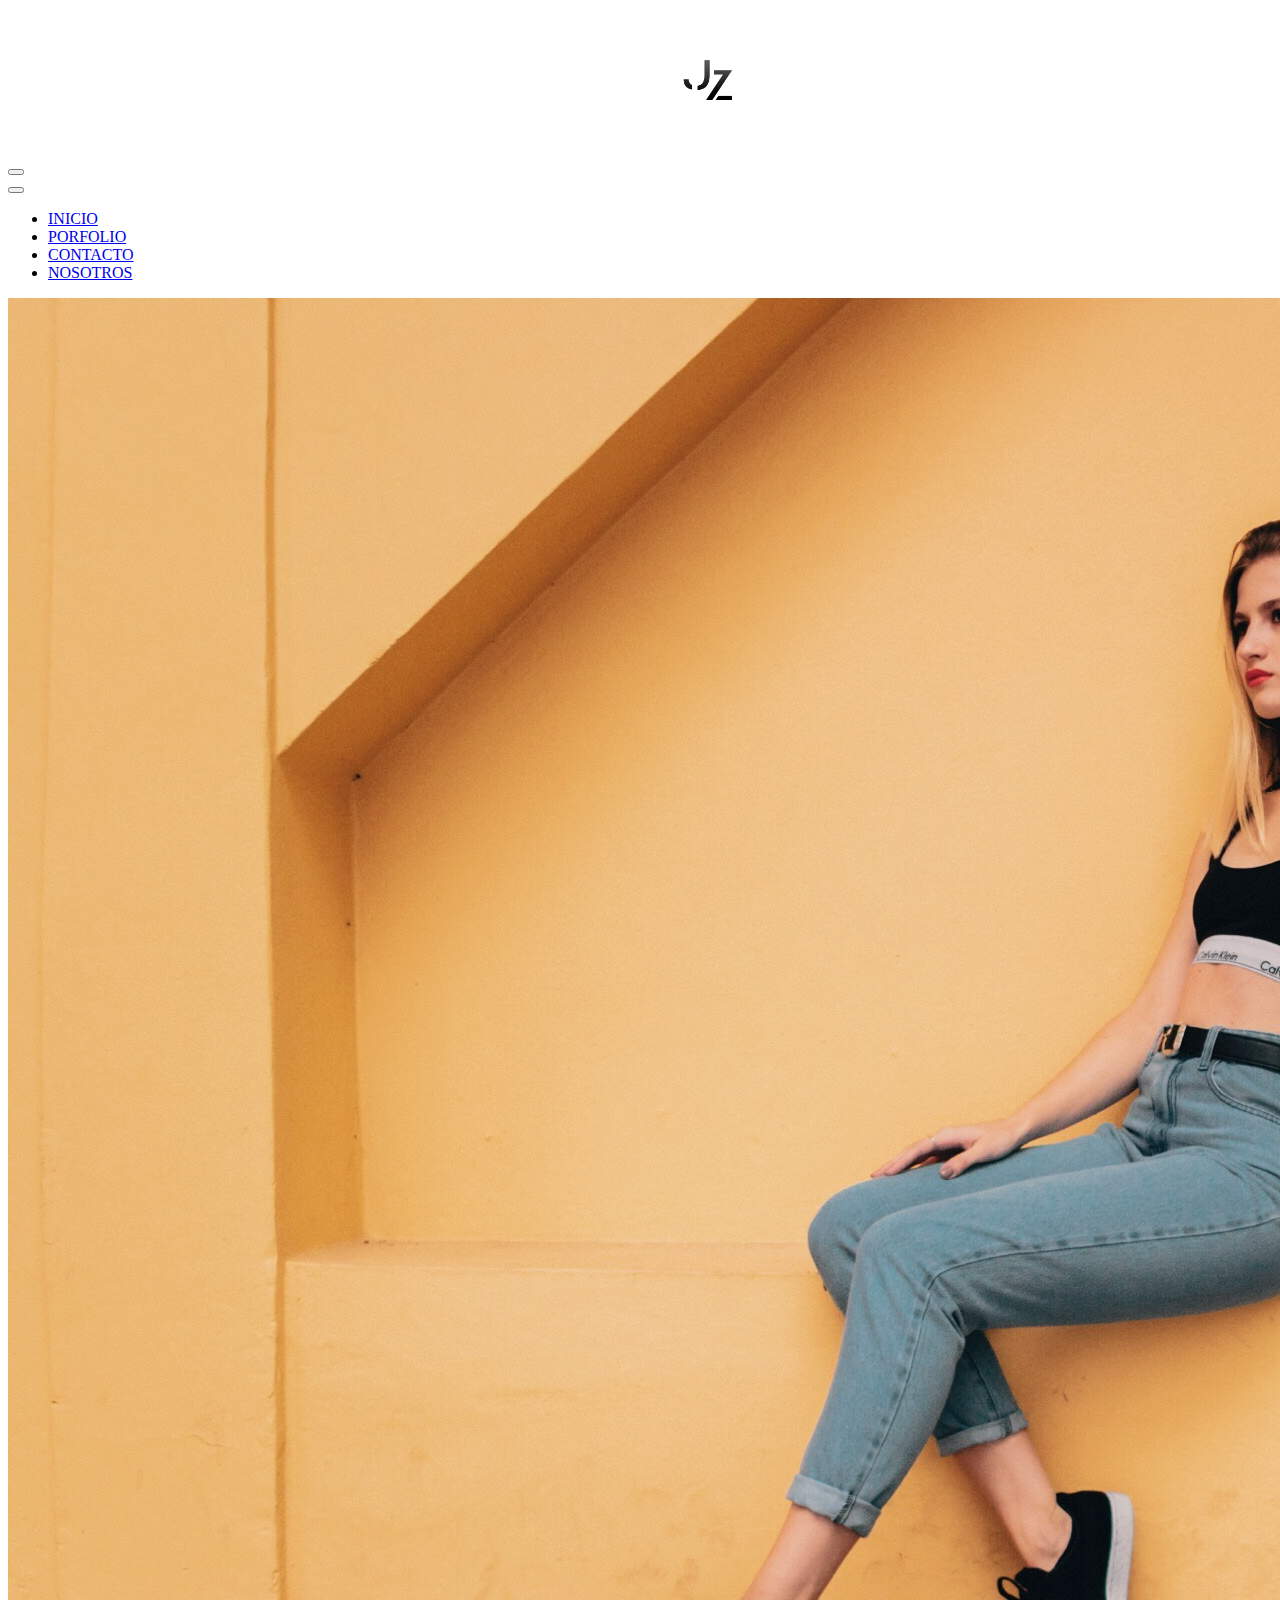
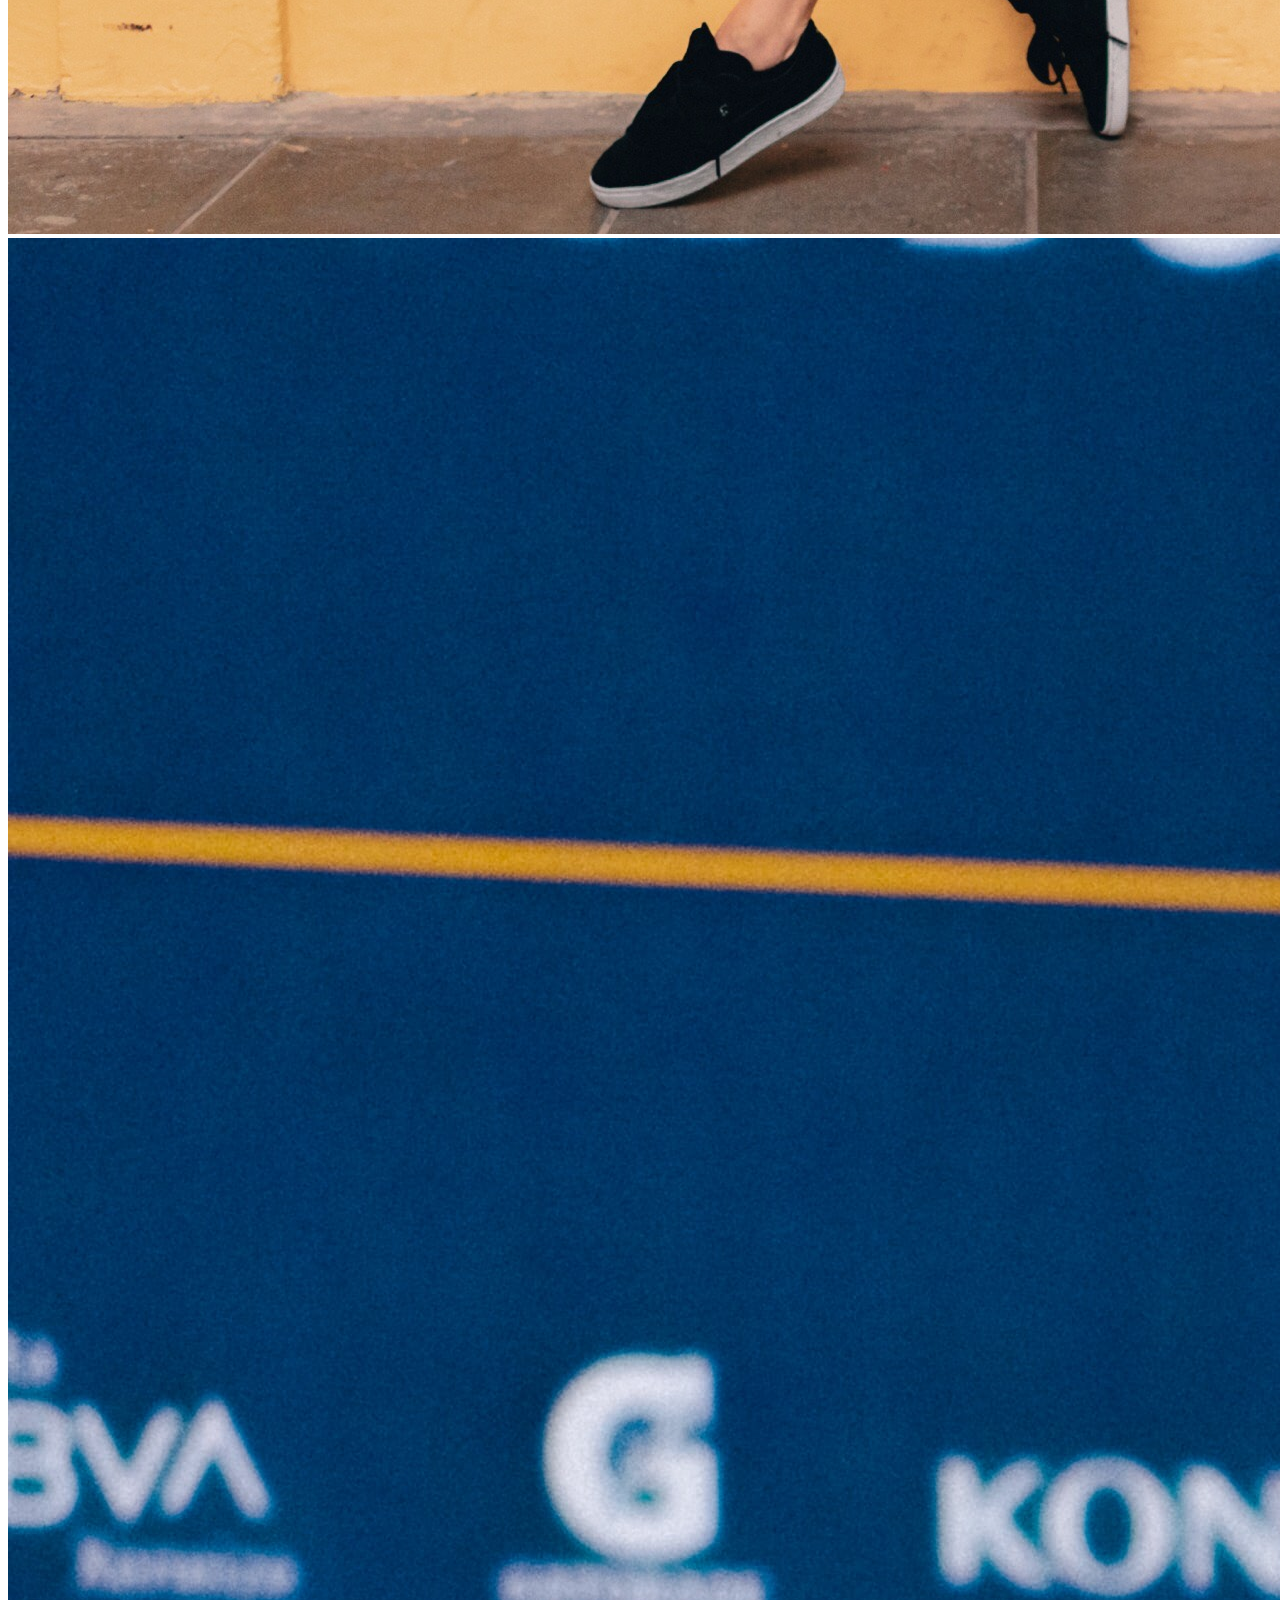
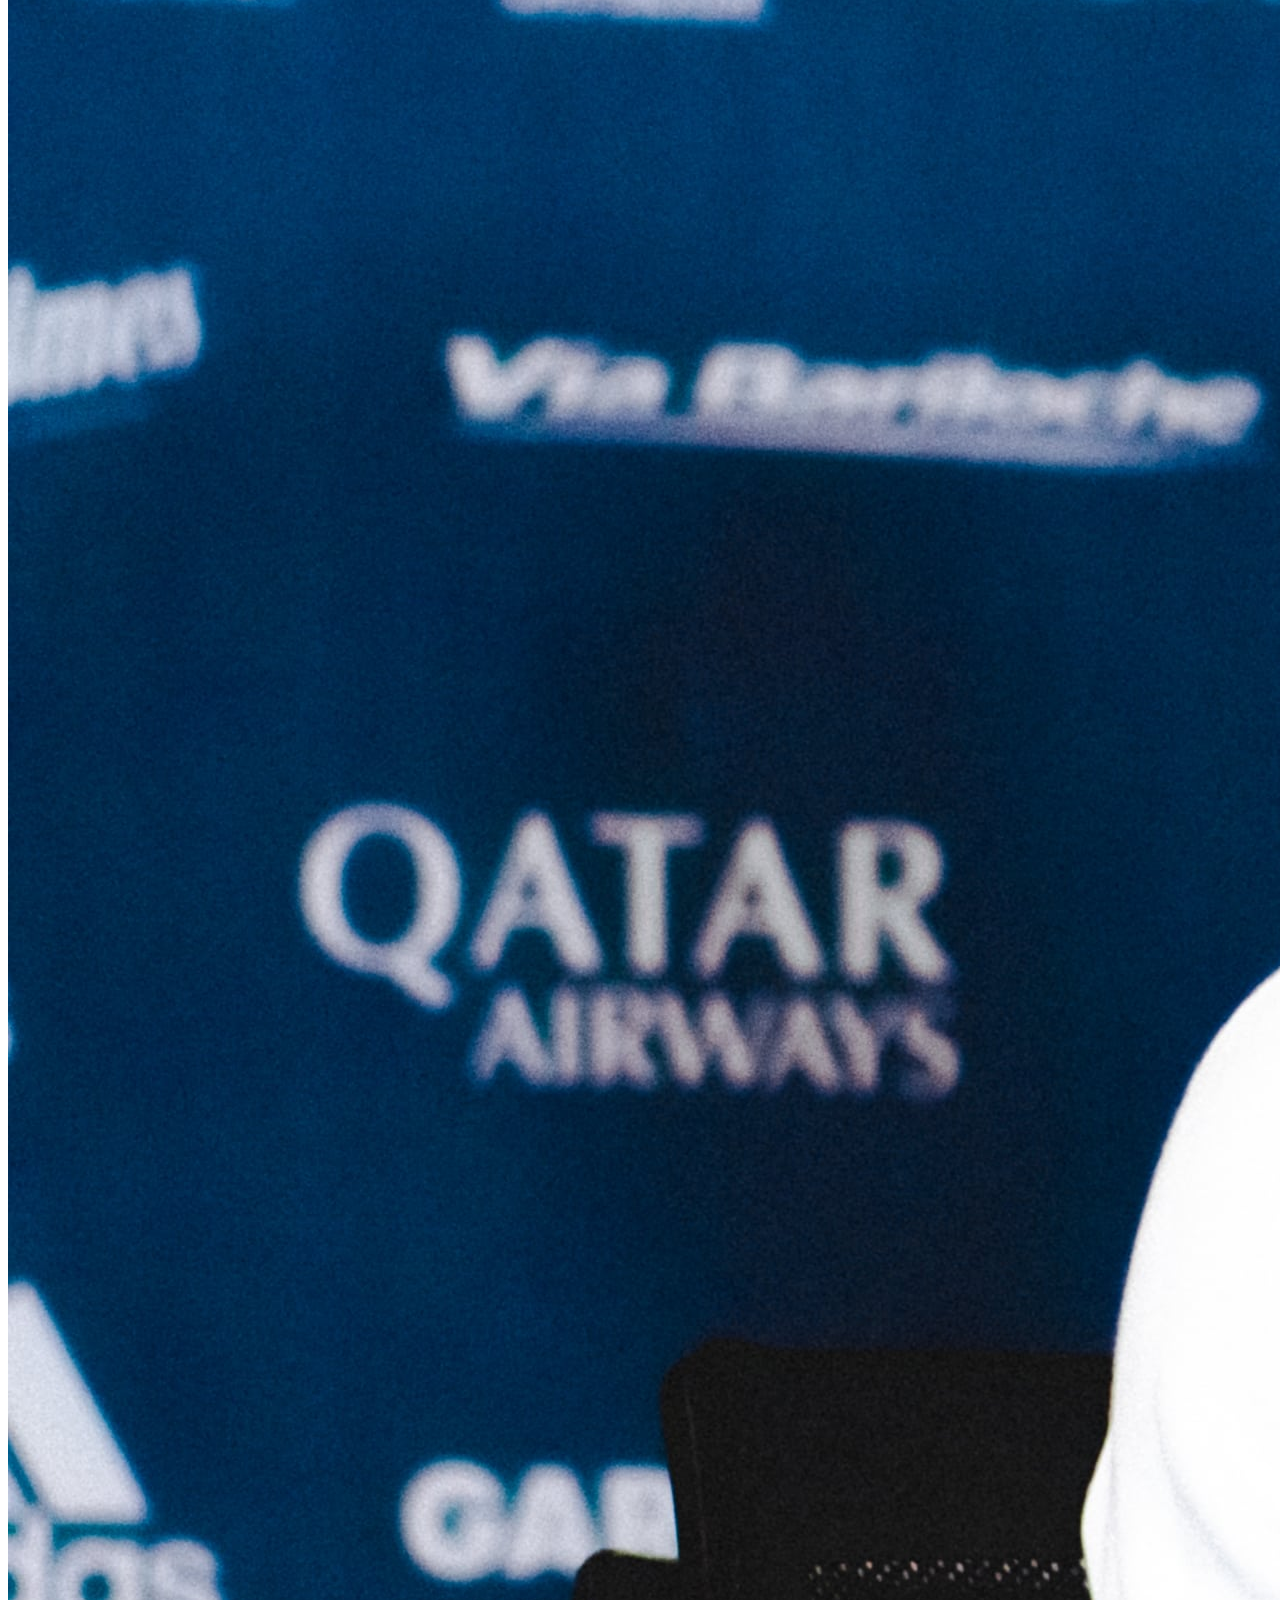
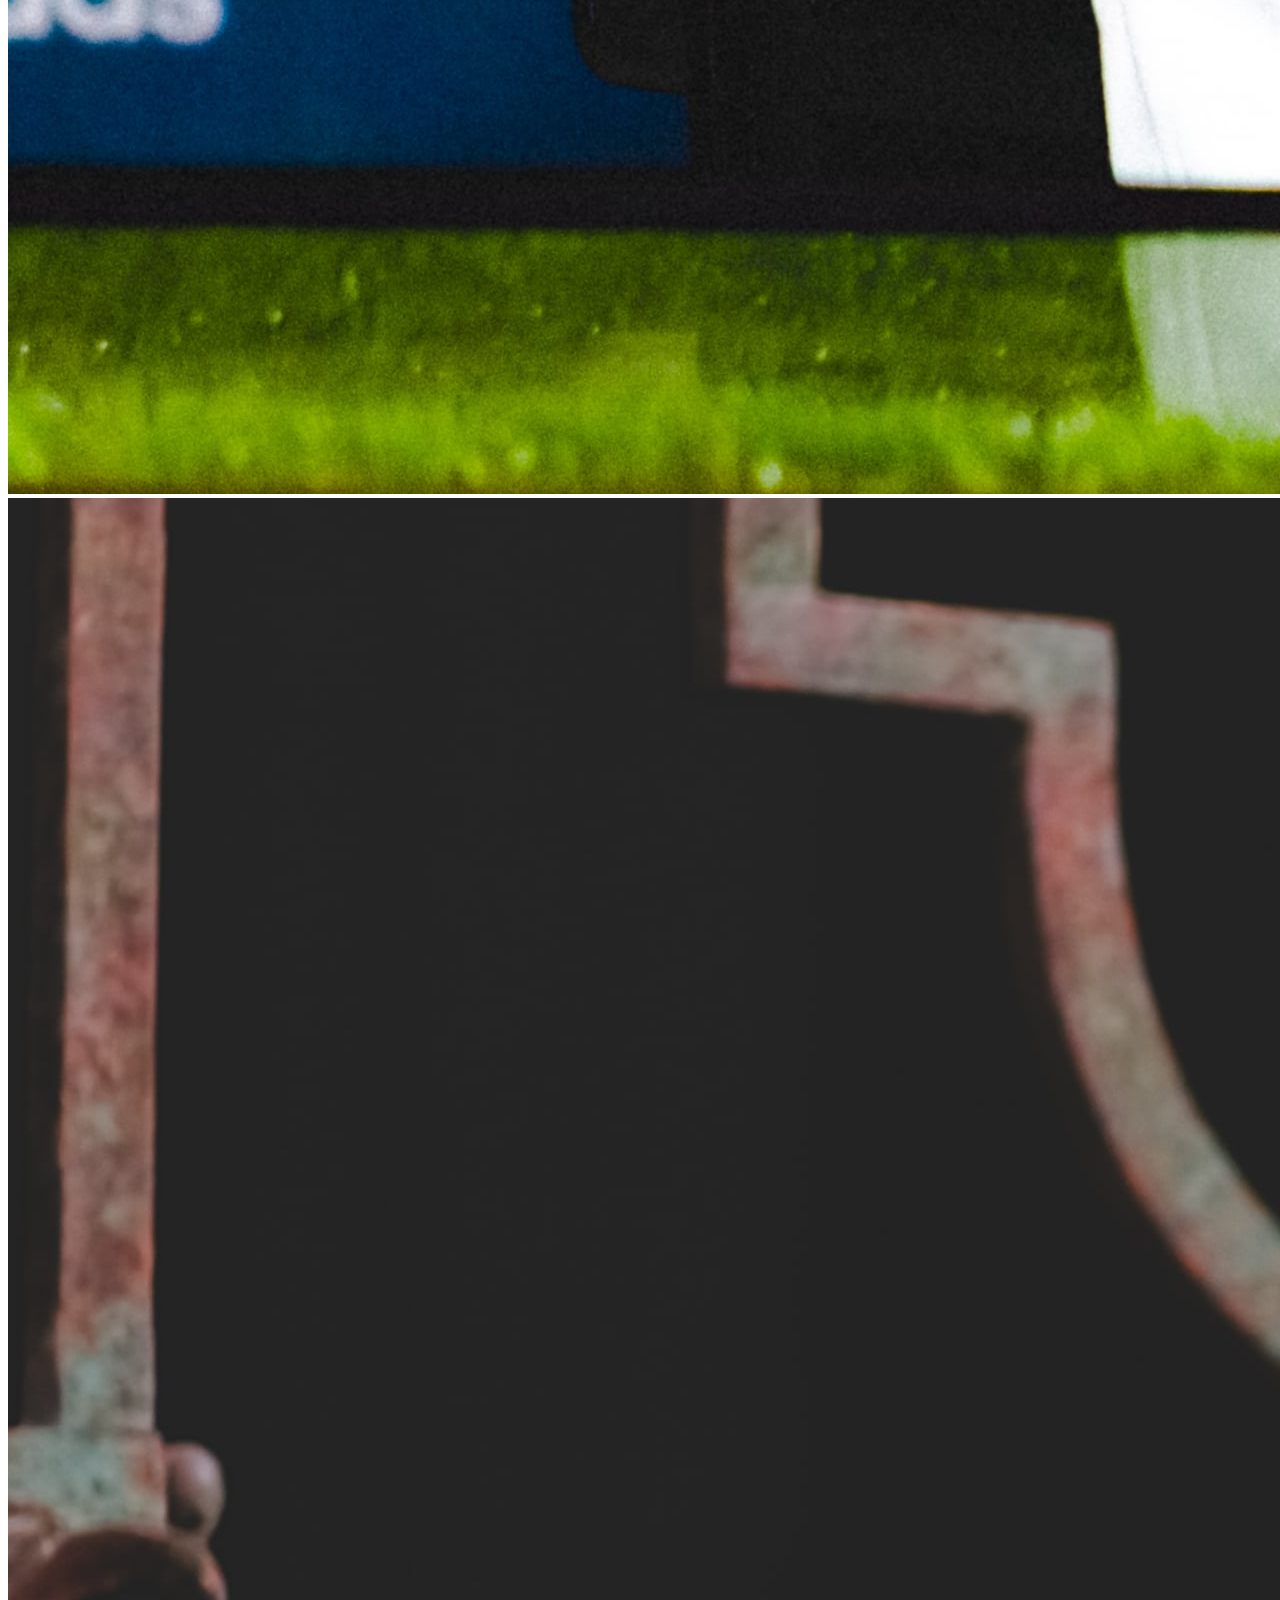
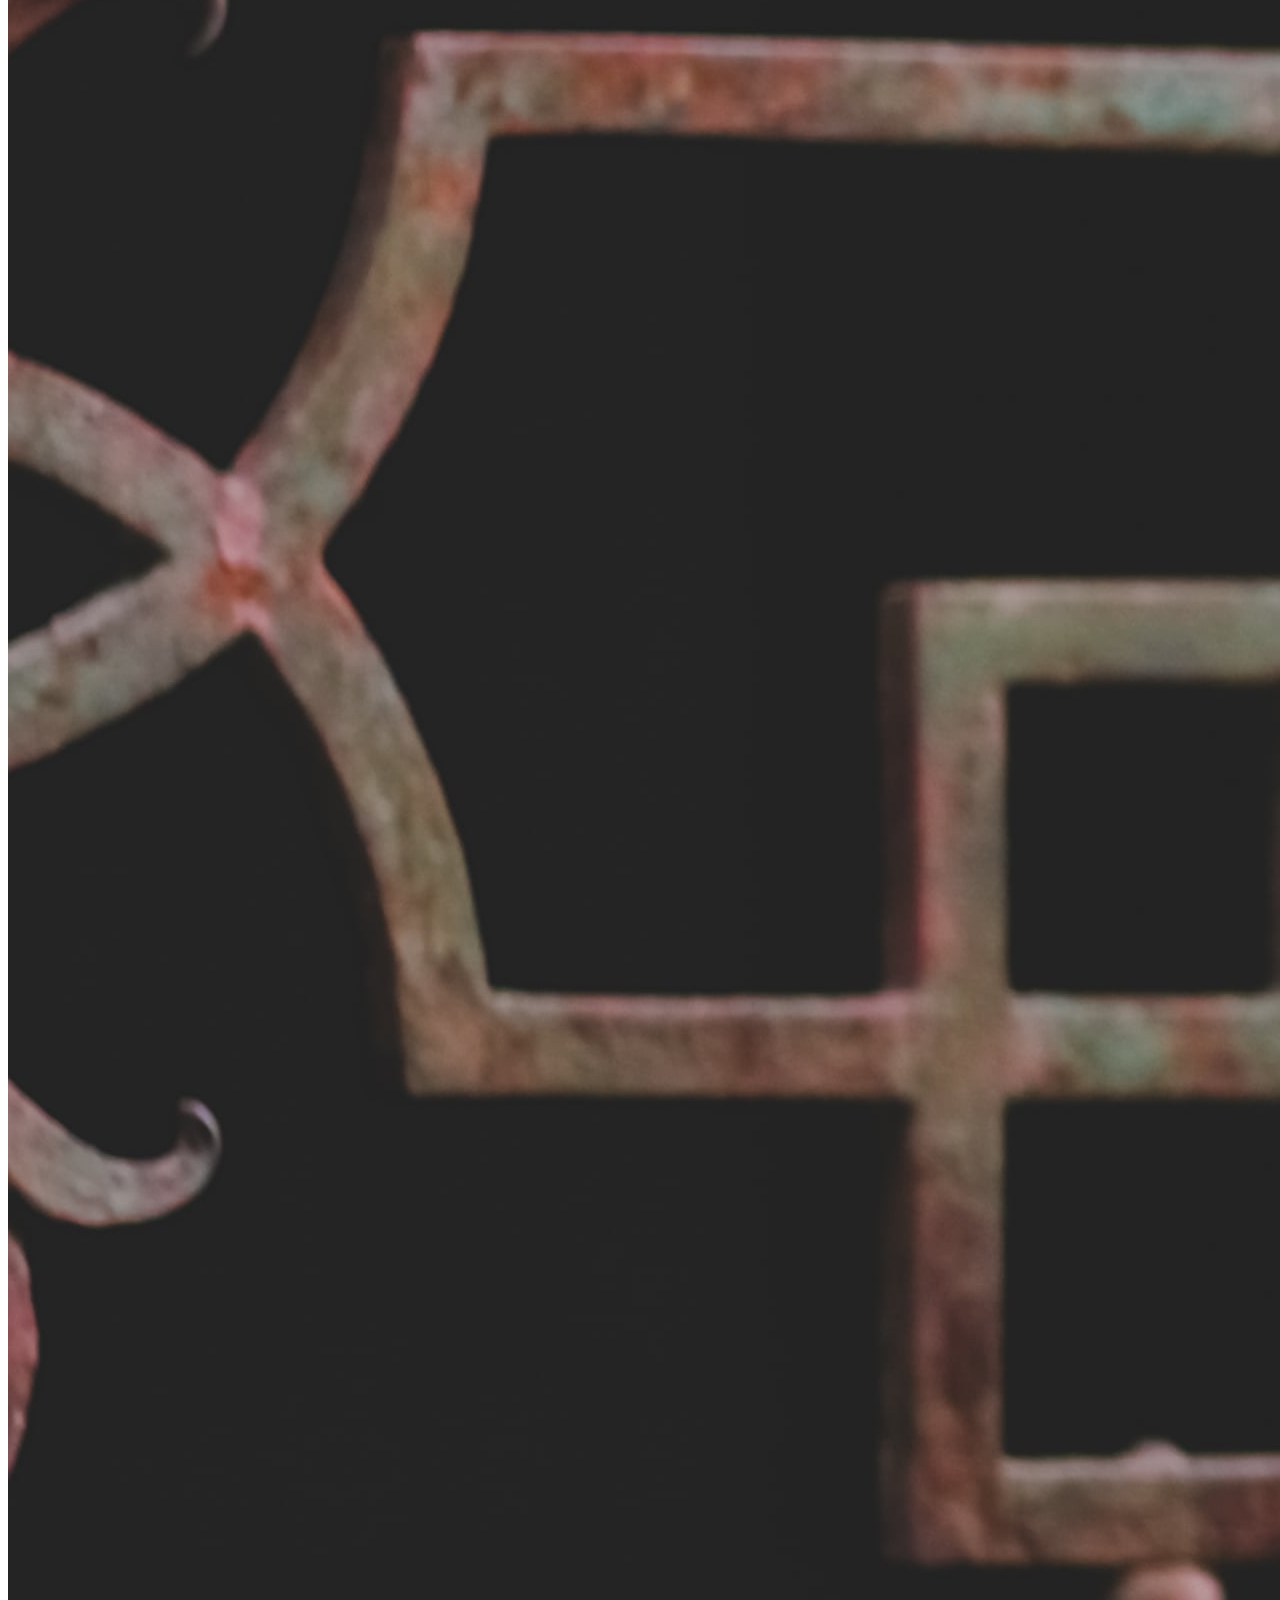
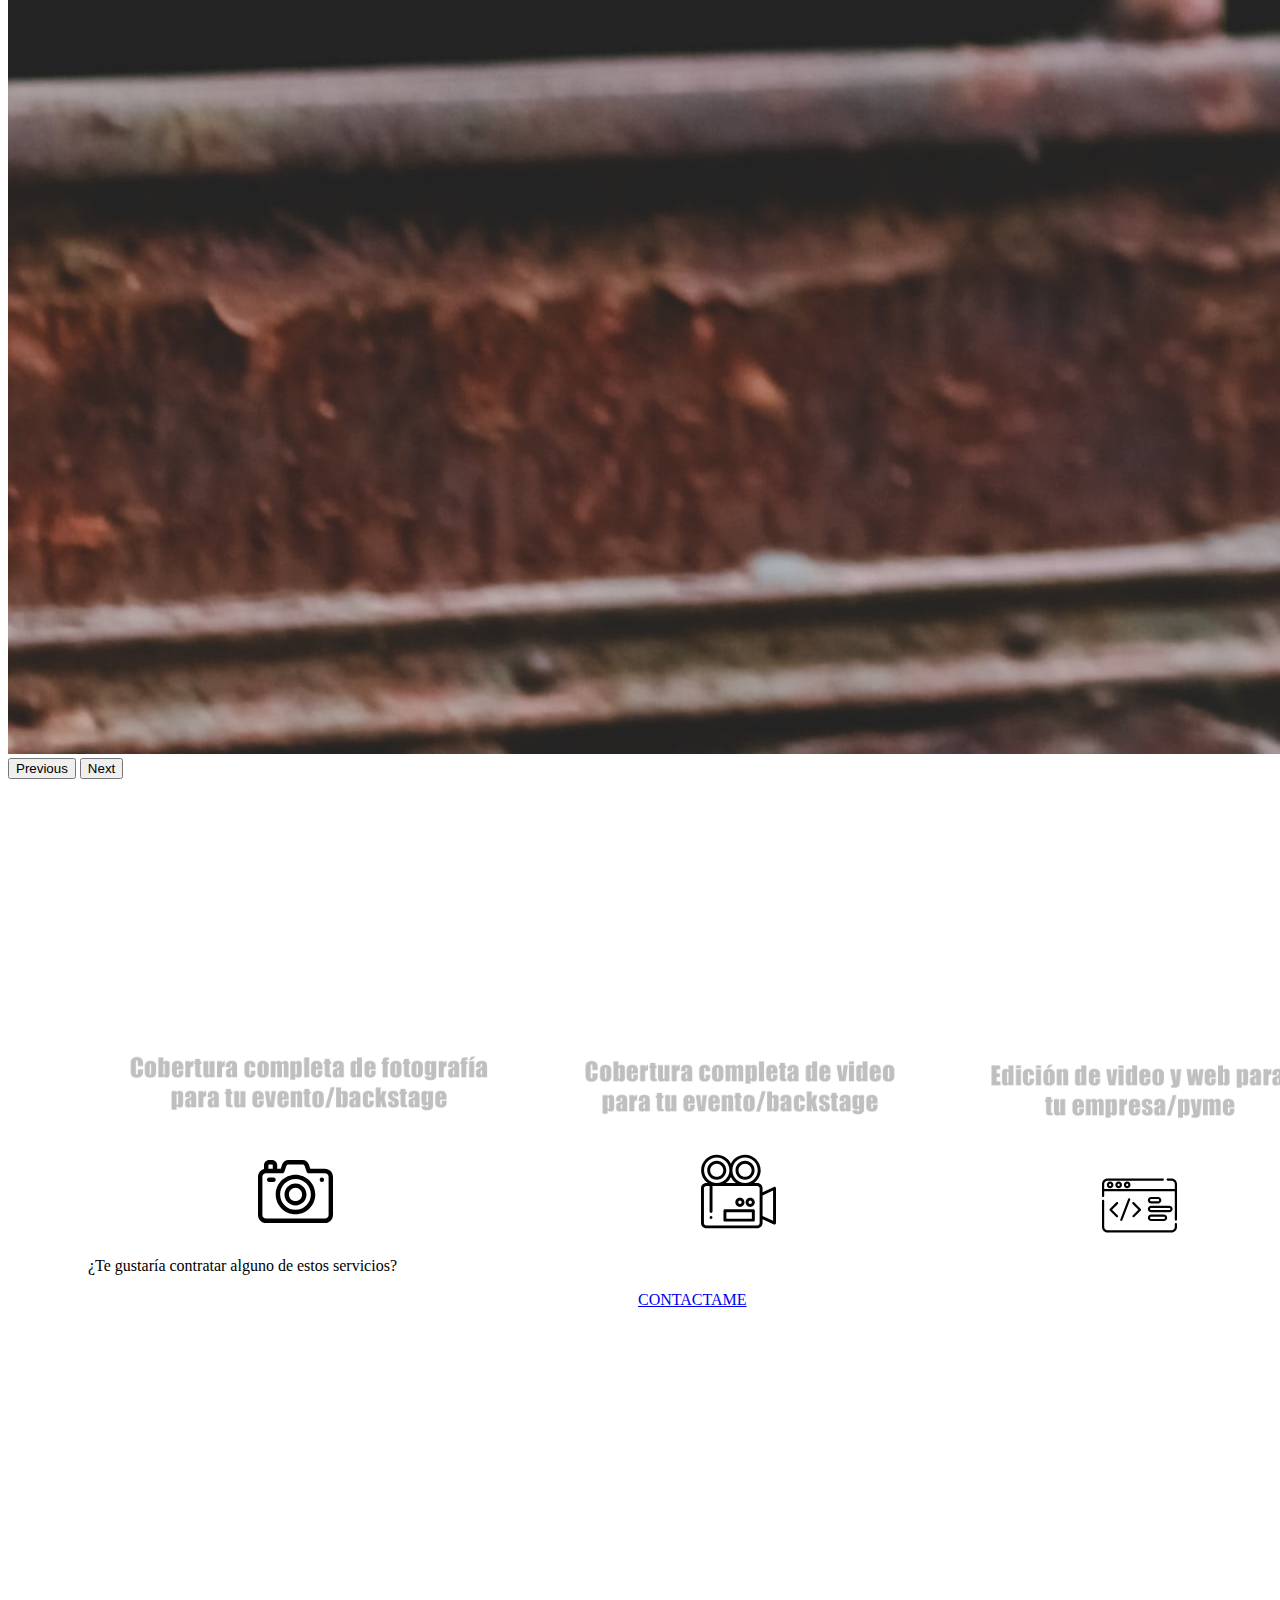
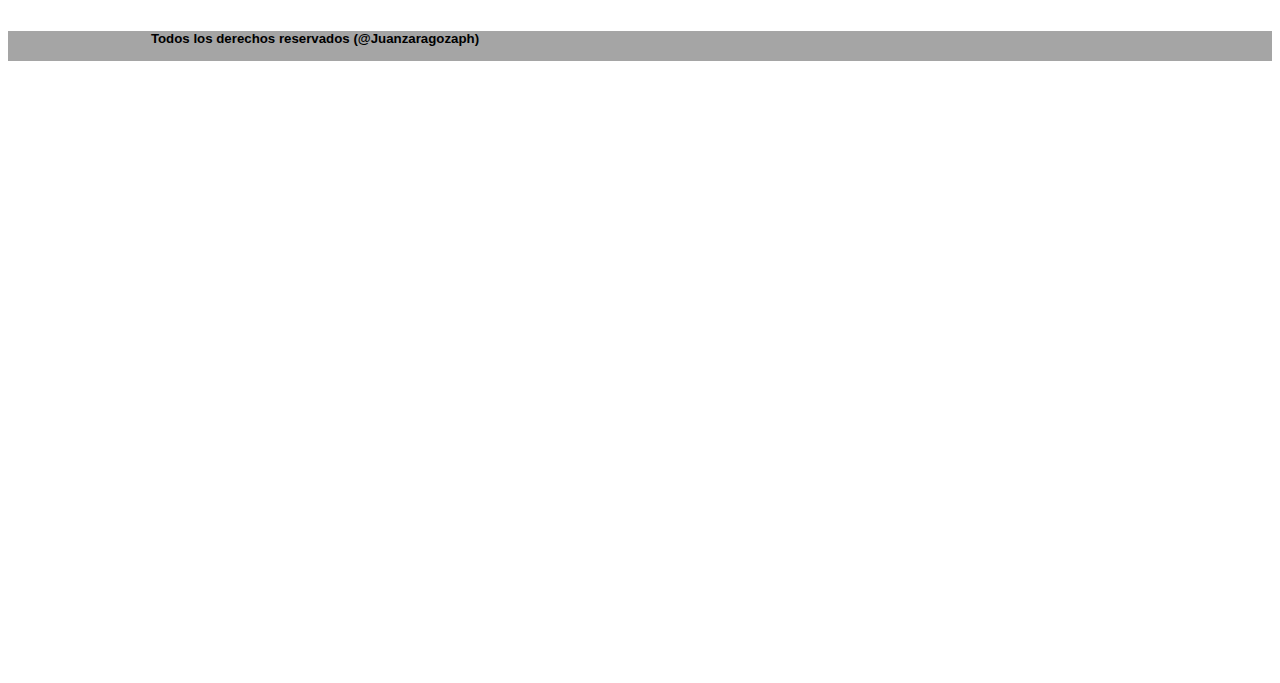
<file: index.html>
<!DOCTYPE html>
<html lang="en">
<head>
    <meta charset="UTF-8">
    <meta http-equiv="X-UA-Compatible" content="IE=edge">
    <meta name="viewport" content="width=device-width, initial-scale=1.0">
    <title>JUAN ZARAGOZA PH</title>
    <link rel="stylesheet" href="css/estilo.css"> 
    <link href="https://cdn.jsdelivr.net/npm/bootstrap@5.1.0/dist/css/bootstrap.min.css" rel="stylesheet" integrity="sha384-KyZXEAg3QhqLMpG8r+8fhAXLRk2vvoC2f3B09zVXn8CA5QIVfZOJ3BCsw2P0p/We" crossorigin="anonymous">  
    <script src="https://cdn.jsdelivr.net/npm/bootstrap@5.1.0/dist/js/bootstrap.bundle.min.js" integrity="sha384-U1DAWAznBHeqEIlVSCgzq+c9gqGAJn5c/t99JyeKa9xxaYpSvHU5awsuZVVFIhvj" crossorigin="anonymous"></script>
    <link rel="stylesheet" href="https://cdnjs.cloudflare.com/ajax/libs/animate.css/4.1.1/animate.min.css"/>
    <script src="https://code.jquery.com/jquery-3.5.1.slim.min.js" integrity="sha384-DfXdz2htPH0lsSSs5nCTpuj/zy4C+OGpamoFVy38MVBnE+IbbVYUew+OrCXaRkfj" crossorigin="anonymous"></script>
    <meta name="description" content="Este es el sitio web de mi Porfolio fotográfico donde podras ver todos mis trabajos y contratar el servicio acorde a tus necesidades">
   <meta name="keywords"  content="FOTOS , VIDEOS, DISEÑO"> 
</head>
    <body>
      <div class="contenedor">
        <header class="header">
            <nav class="navbar navbar-light fixed-top scrolling-navbar">
                <div class="container-fluid">
                  <a class="navbar-brand" href="index.html"> <img src="assets/img/milogo.png" width="150" height="150" class="logoNav" ></a>
                    <button class="navbar-toggler" type="button" data-bs-toggle="offcanvas" data-bs-target="#offcanvasNavbar" aria-controls="offcanvasNavbar">
                      <span class="navbar-toggler-icon"></span>
                    </button>
                        <div class="offcanvas offcanvas-end" tabindex="-1" id="offcanvasNavbar" aria-labelledby="offcanvasNavbarLabel">
                          <div class="offcanvas-header">
                           <button type="button" class="btn-close text-reset" data-bs-dismiss="offcanvas" aria-label="Close"></button>
                          </div>
                            <div class="offcanvas-body">
                              <ul class="navbar-nav justify-content-end flex-grow-1 pe-3">
                                 <li class="nav-item">
                                  <a class="nav-link active" aria-current="page" href="index.html">INICIO</a>
                                  </li>
                                    <li class="nav-item">
                                      <a class="nav-link" href="views/portfolio.html">PORFOLIO</a>
                                    </li>
                                        <li class="nav-item">
                                          <a class="nav-link" href="views/contacto.html">CONTACTO</a>
                                        </li>
                                            <li class="nav-item">
                                              <a class="nav-link" href="views/nosotros.html">NOSOTROS</a>
                                            </li>
                                    
                                        
                      
                        </div>
                            </div>
                                </div>
              </nav>
        </header>
            <div class="carruselImg">
              <div id="carouselExampleControls" class="carousel slide" data-bs-ride="carousel">
                <div class="carousel-inner">
                  <div class="carousel-item active">
                    <img src="assets/img/portfolio2.JPG" class="d-block w-100" alt="...">
                  </div>
                      <div class="carousel-item">
                        <img src="assets/img/portfolio1.jpg" class="d-block w-100" alt="...">
                      </div>
                          <div class="carousel-item">
                            <img src="assets/img/portfolio3.jpg" class="d-block w-100" alt="...">
                          </div>
                </div>
                            <button class="carousel-control-prev" type="button" data-bs-target="#carouselExampleControls" data-bs-slide="prev">
                              <span class="carousel-control-prev-icon" aria-hidden="true"></span>
                                <span class="visually-hidden">Previous</span>
                            </button>
                                   <button class="carousel-control-next" type="button" data-bs-target="#carouselExampleControls" data-bs-slide="next">
                                      <span class="carousel-control-next-icon" aria-hidden="true"></span>
                                         <span class="visually-hidden">Next</span>
                                    </button>
              </div>
            </div>
          <!--- Iconos incio--->
          
            <div >
              <img src="assets/img/camara.svg" class="camaraImg" width="75">
              <img src="assets/img/Texto camara.png" class="camaraTxt" width="800">
              <img src="assets/img/video.svg" class="videoImg" width="75">
              <img src="assets/img/texto video.png" class="videoTxt" width="800">
              <img src="assets/img/web.svg" class="webImg" width="75">
              <img src="assets/img/Texto web.png" class="webTxt" width="800">
            </div>
          </div>
          <div class="formularioIni" >
            <figure class="text-center">
              <blockquote class="blockquote">
                <p>¿Te gustaría contratar alguno de estos servicios?</p>
              </blockquote>
            </figure>
          </div>
          <div class="botonCont" >
            <a class="btn btn-dark" href="views/contacto.html" role="button">CONTACTAME</a>
            
          </div>


    <footer>
      <h5  class="footerIni"> 
                                      Todos los derechos reservados (@Juanzaragozaph)⠀⠀⠀⠀⠀⠀⠀⠀⠀⠀⠀⠀⠀⠀⠀⠀⠀⠀⠀⠀⠀⠀⠀⠀⠀⠀⠀⠀⠀⠀⠀⠀⠀⠀⠀⠀⠀⠀⠀⠀⠀⠀⠀⠀⠀⠀⠀⠀⠀⠀⠀⠀⠀⠀⠀⠀⠀⠀⠀⠀⠀⠀⠀⠀⠀
        ⠀⠀⠀⠀⠀⠀⠀⠀⠀⠀⠀⠀⠀⠀⠀⠀⠀⠀⠀⠀⠀⠀⠀⠀⠀⠀⠀⠀⠀⠀⠀⠀⠀⠀⠀⠀⠀⠀⠀⠀⠀⠀⠀⠀⠀⠀⠀⠀⠀⠀⠀⠀⠀⠀⠀⠀⠀⠀⠀⠀⠀⠀⠀⠀⠀⠀⠀⠀⠀⠀⠀⠀⠀⠀

                  






      </h5>
    </footer>
         
    
    </body>
</html>
</file>
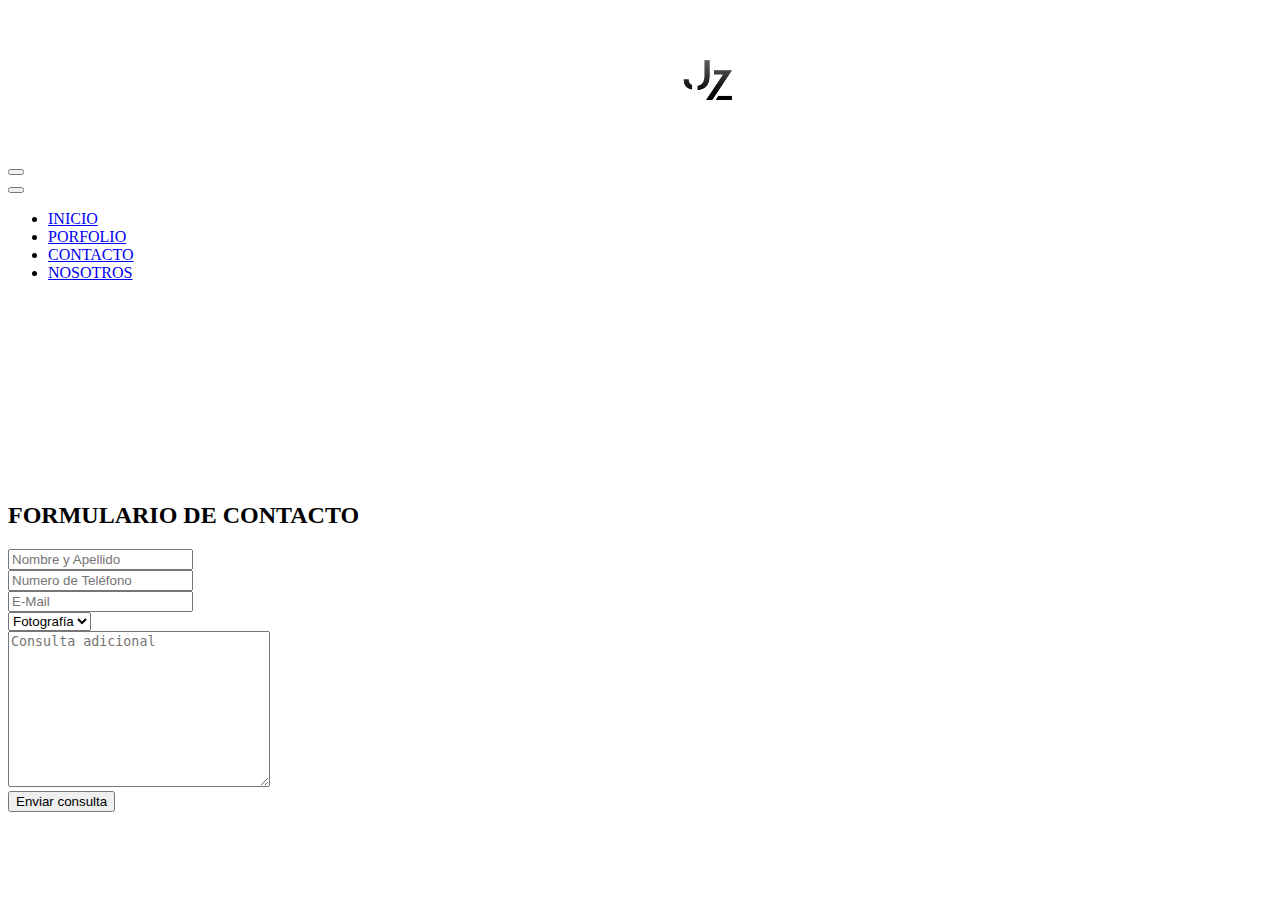
<file: views/contacto.html>
<!DOCTYPE html>
<html lang="en">
<head>
    <meta charset="UTF-8">
    <meta http-equiv="X-UA-Compatible" content="IE=edge">
    <meta name="viewport" content="width=device-width, initial-scale=1.0">
    <title>JUAN ZARAGOZA PH</title>
    <link rel="stylesheet" href="../css/estilo.css"> 
    <link href="https://cdn.jsdelivr.net/npm/bootstrap@5.1.0/dist/css/bootstrap.min.css" rel="stylesheet" integrity="sha384-KyZXEAg3QhqLMpG8r+8fhAXLRk2vvoC2f3B09zVXn8CA5QIVfZOJ3BCsw2P0p/We" crossorigin="anonymous">  
    <script src="https://cdn.jsdelivr.net/npm/bootstrap@5.1.0/dist/js/bootstrap.bundle.min.js" integrity="sha384-U1DAWAznBHeqEIlVSCgzq+c9gqGAJn5c/t99JyeKa9xxaYpSvHU5awsuZVVFIhvj" crossorigin="anonymous"></script>
    <link rel="stylesheet" href="https://cdnjs.cloudflare.com/ajax/libs/animate.css/4.1.1/animate.min.css"/>
    <script src="https://code.jquery.com/jquery-3.5.1.slim.min.js" integrity="sha384-DfXdz2htPH0lsSSs5nCTpuj/zy4C+OGpamoFVy38MVBnE+IbbVYUew+OrCXaRkfj" crossorigin="anonymous"></script>
</head>
<body>
  <div class="contenedor">
    <header class="header">
        <nav class="navbar navbar-light fixed-top scrolling-navbar">
            <div class="container-fluid">
              <a class="navbar-brand" href="../index.html"> <img src="../assets/img/milogo.png" width="150" height="150" class="logoNav" ></a>
                <button class="navbar-toggler" type="button" data-bs-toggle="offcanvas" data-bs-target="#offcanvasNavbar" aria-controls="offcanvasNavbar">
                  <span class="navbar-toggler-icon"></span>
                </button>
                <div class="offcanvas offcanvas-end" tabindex="-1" id="offcanvasNavbar" aria-labelledby="offcanvasNavbarLabel">
                  <div class="offcanvas-header">
                   <button type="button" class="btn-close text-reset" data-bs-dismiss="offcanvas" aria-label="Close"></button>
                  </div>
                    <div class="offcanvas-body">
                      <ul class="navbar-nav justify-content-end flex-grow-1 pe-3">
                         <li class="nav-item">
                          <a class="nav-link active" aria-current="page" href="../index.html">INICIO</a>
                          </li>
                            <li class="nav-item">
                              <a class="nav-link" href="../views/portfolio.html">PORFOLIO</a>
                            </li>
                                <li class="nav-item">
                                  <a class="nav-link" href="contacto.html">CONTACTO</a>
                                </li>
                                    <li class="nav-item">
                                      <a class="nav-link" href="../views/nosotros.html">NOSOTROS</a>
                                    </li>
                            
                                
              
                </div>
                    </div>
                        </div>
      </nav>
</header>
 <!-- INICIO FORMULARIO-->
        
            <article>
            
                <h2>FORMULARIO DE CONTACTO</h2>
                    <div class="container">
                            <form action="#">
                                <div class="form-group">
                                <input type="text" placeholder="Nombre y Apellido" class="form-control"> <br>
                                <input type="number" placeholder="Numero de Teléfono" class="form-control">  <br>
                                <input type="text" placeholder="E-Mail" class="form-control"> <br>
                                <select name="Servicio" class="form-control">
                                    <option value="Foto"> Fotografía</option>
                                    <option value="Video"> Video</option>
                                    <option value="Montaje"> Montaje</option>
                                </select><br>
                                <textarea name="" cols="30" rows="10" placeholder="Consulta adicional" class="form-control"></textarea>       
                            </div>
                            <input type="submit" value="Enviar consulta" class="form-control"/>
                            </form>
                     </div>
            <!-- FINAL FORMULARIO DE CONTACTO-->
            </article>

              </body>
</file>
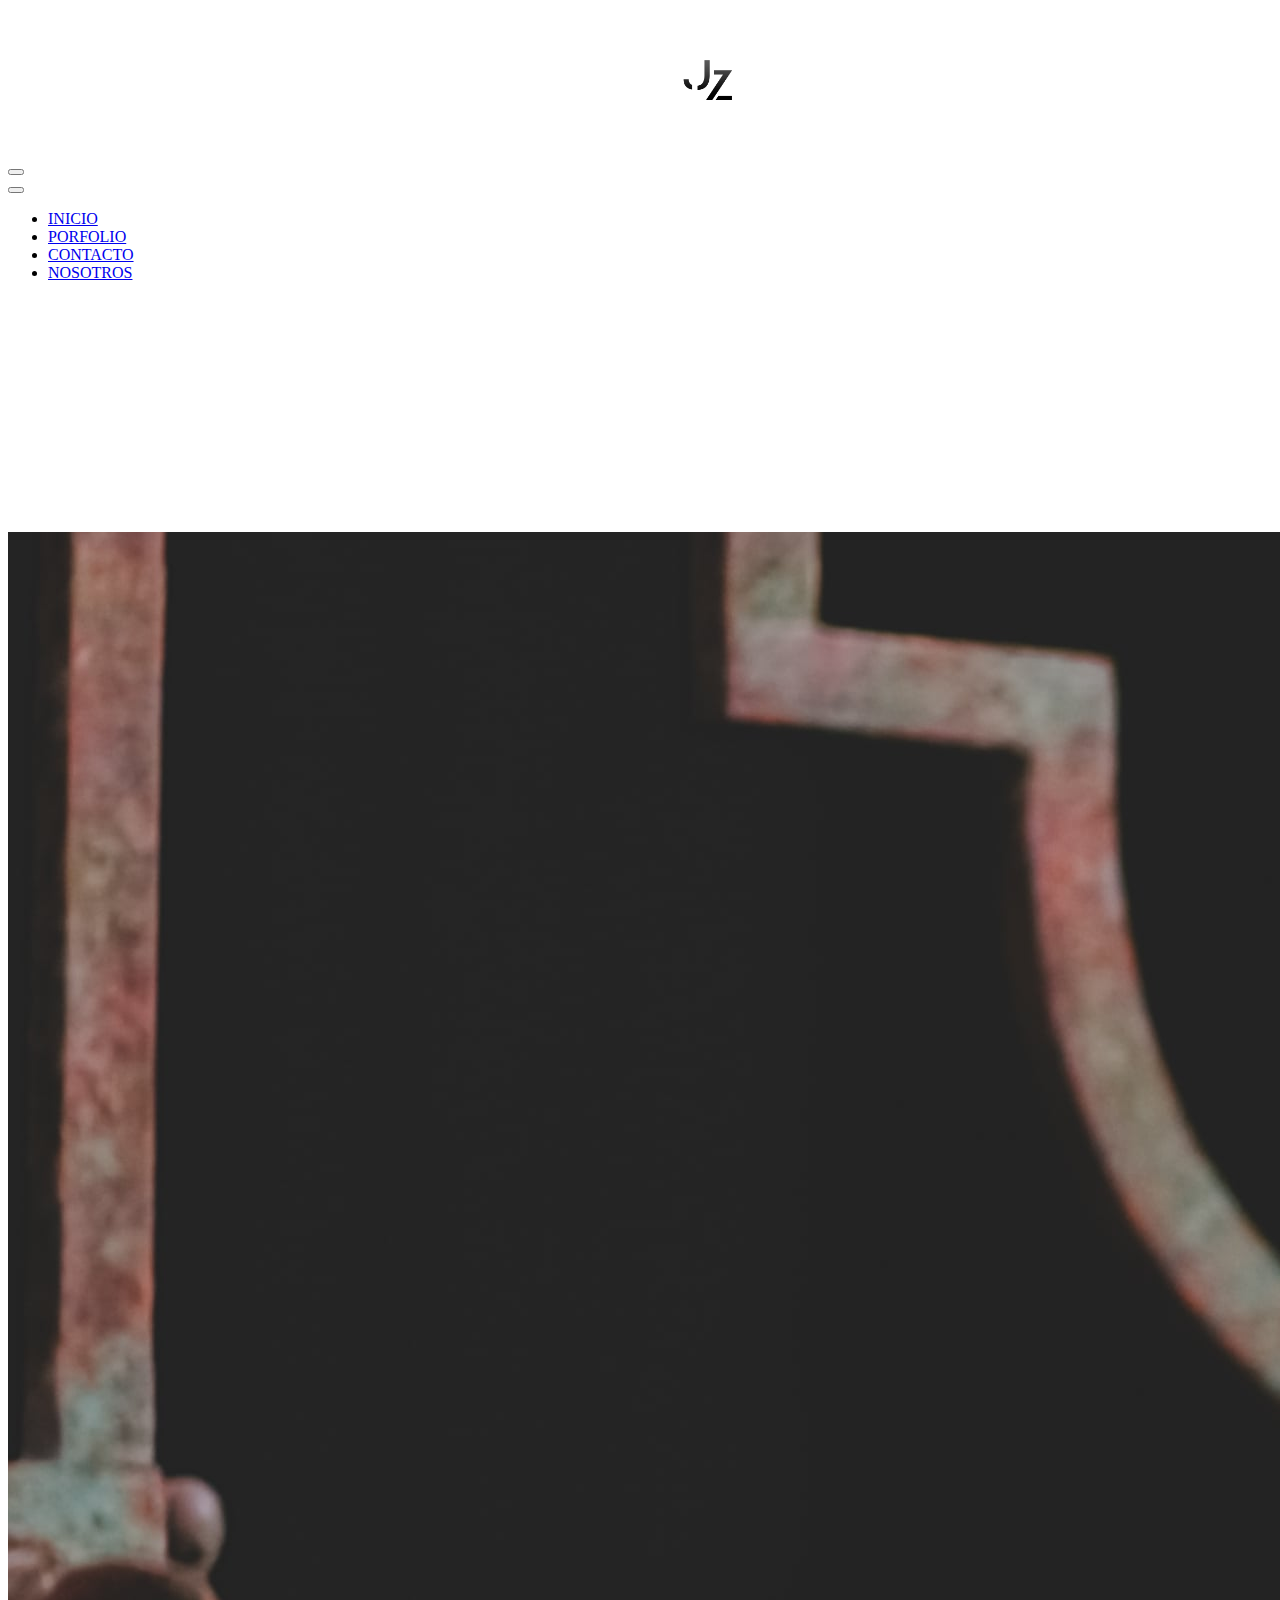
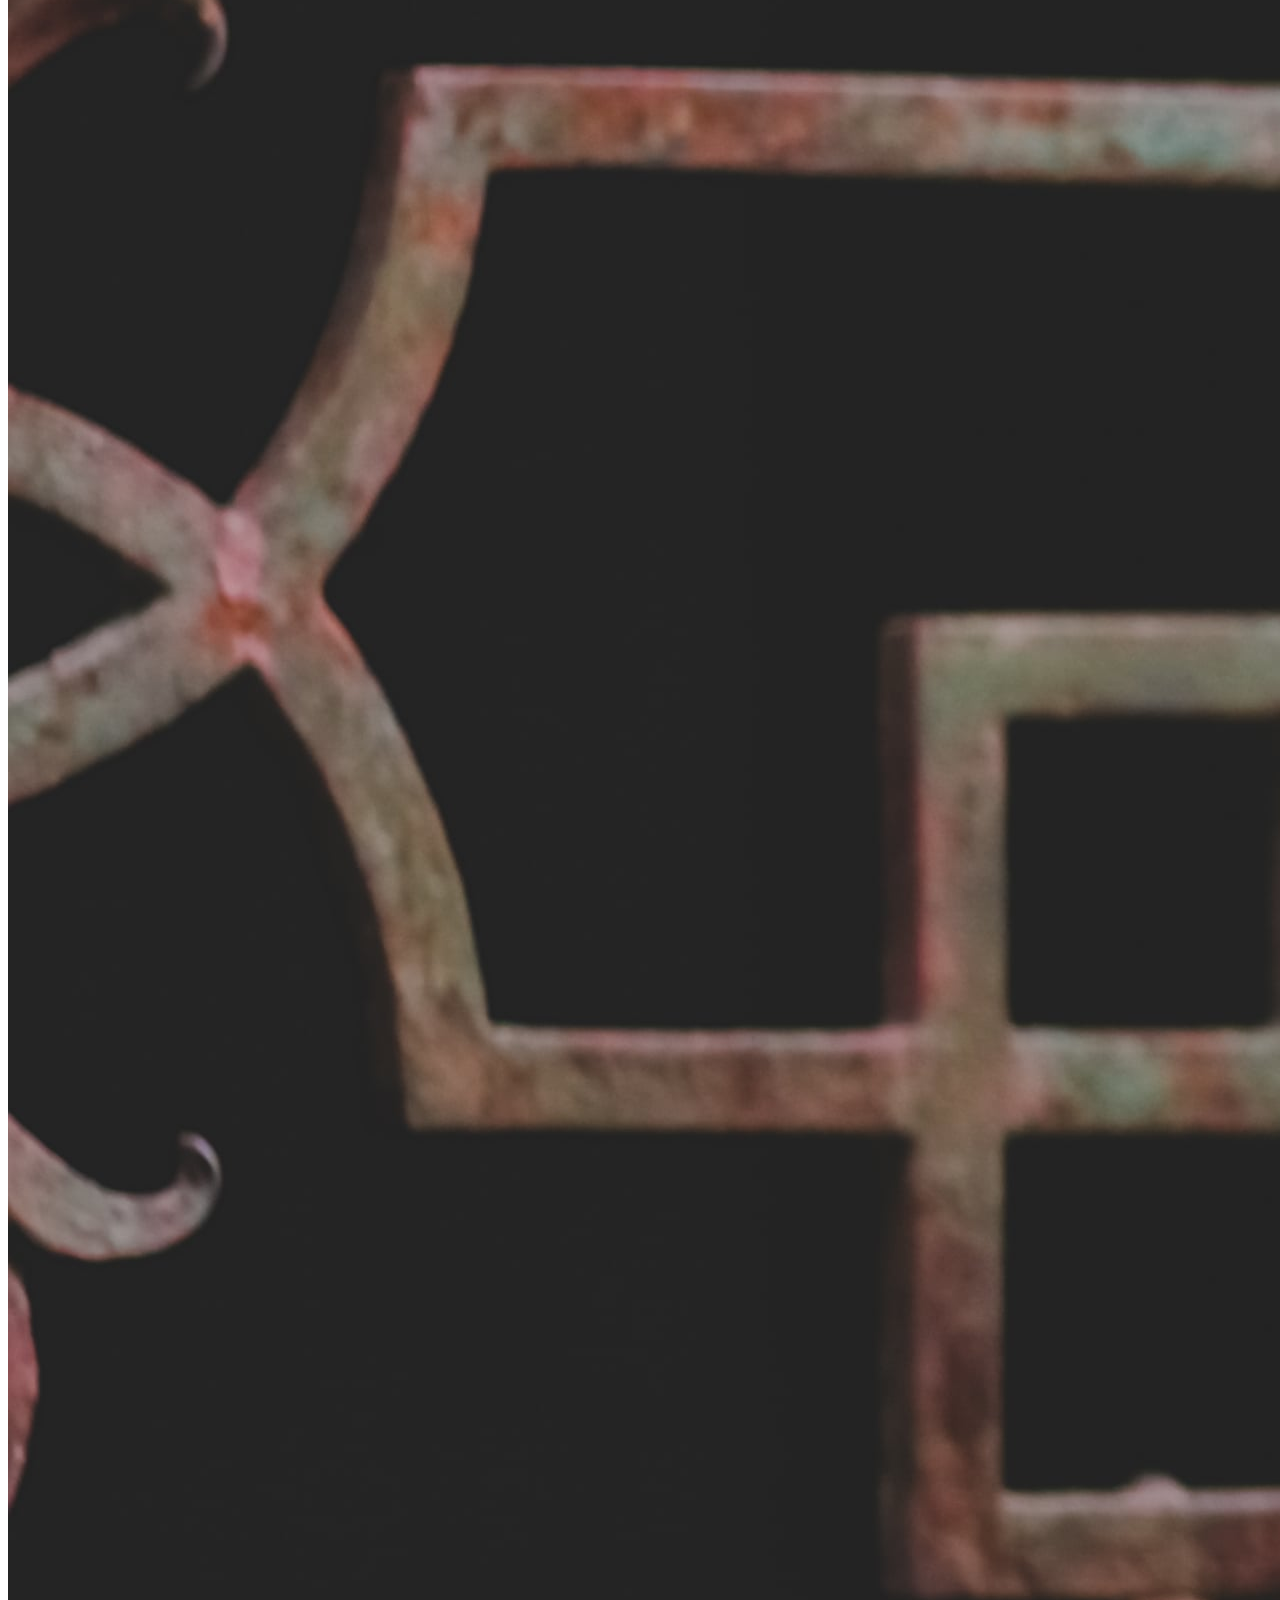
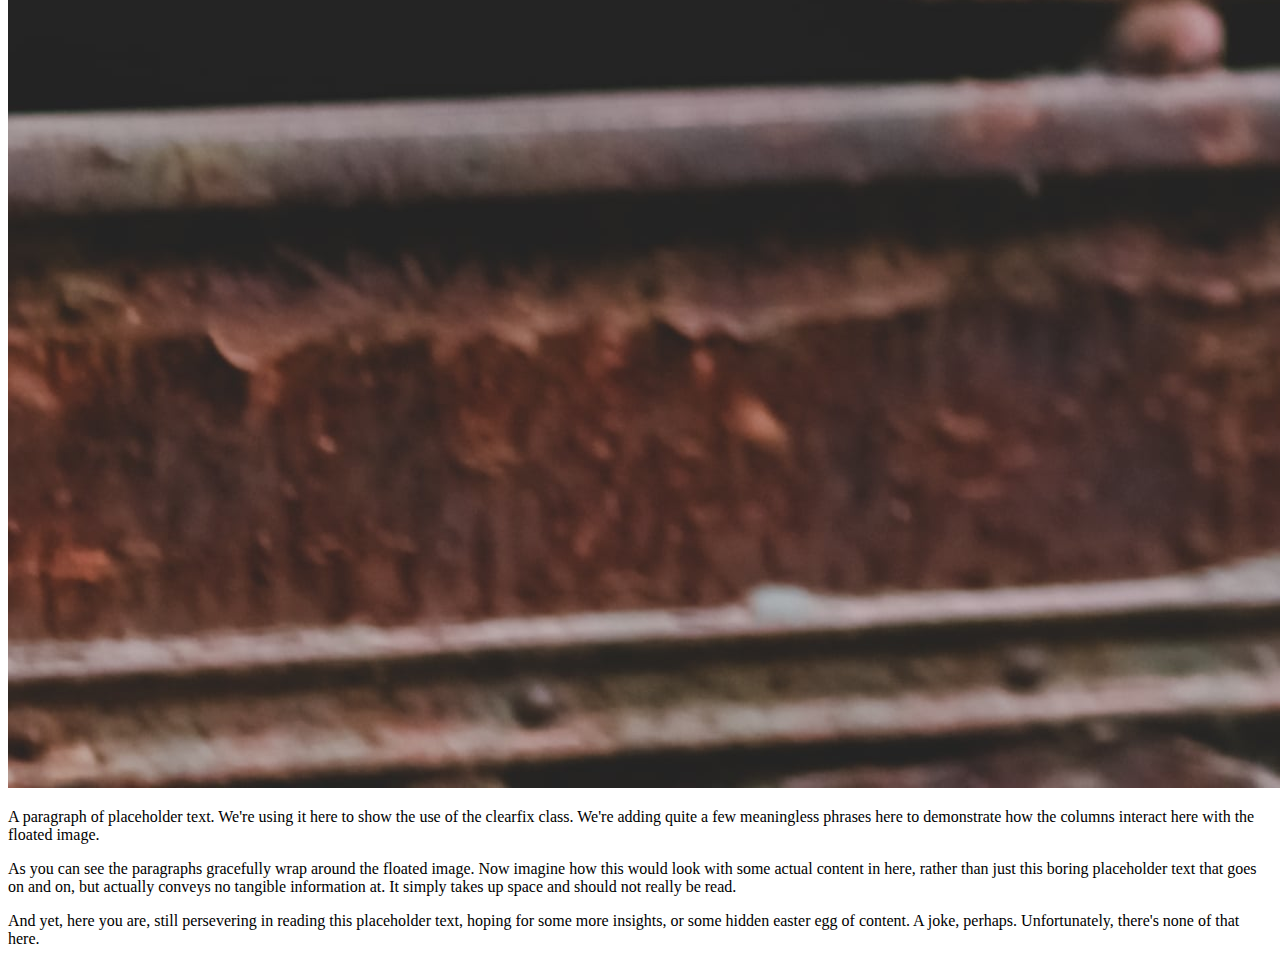
<file: views/nosotros.html>
<!DOCTYPE html>
<html lang="en">
<head>
    <meta charset="UTF-8">
    <meta http-equiv="X-UA-Compatible" content="IE=edge">
    <meta name="viewport" content="width=device-width, initial-scale=1.0">
    <title>JUAN ZARAGOZA PH</title>
    <link rel="stylesheet" href="../css/estilo.css"> 
    <link href="https://cdn.jsdelivr.net/npm/bootstrap@5.1.0/dist/css/bootstrap.min.css" rel="stylesheet" integrity="sha384-KyZXEAg3QhqLMpG8r+8fhAXLRk2vvoC2f3B09zVXn8CA5QIVfZOJ3BCsw2P0p/We" crossorigin="anonymous">  
    <script src="https://cdn.jsdelivr.net/npm/bootstrap@5.1.0/dist/js/bootstrap.bundle.min.js" integrity="sha384-U1DAWAznBHeqEIlVSCgzq+c9gqGAJn5c/t99JyeKa9xxaYpSvHU5awsuZVVFIhvj" crossorigin="anonymous"></script>
    <link rel="stylesheet" href="https://cdnjs.cloudflare.com/ajax/libs/animate.css/4.1.1/animate.min.css"/>
    <script src="https://code.jquery.com/jquery-3.5.1.slim.min.js" integrity="sha384-DfXdz2htPH0lsSSs5nCTpuj/zy4C+OGpamoFVy38MVBnE+IbbVYUew+OrCXaRkfj" crossorigin="anonymous"></script>
</head>
<body>
  <div class="contenedor">
    <header class="header">
        <nav class="navbar navbar-light fixed-top scrolling-navbar">
            <div class="container-fluid">
              <a class="navbar-brand" href="../index.html"> <img src="../assets/img/milogo.png" width="150" height="150" class="logoNav" ></a>
                <button class="navbar-toggler" type="button" data-bs-toggle="offcanvas" data-bs-target="#offcanvasNavbar" aria-controls="offcanvasNavbar">
                  <span class="navbar-toggler-icon"></span>
                </button>
                <div class="offcanvas offcanvas-end" tabindex="-1" id="offcanvasNavbar" aria-labelledby="offcanvasNavbarLabel">
                  <div class="offcanvas-header">
                   <button type="button" class="btn-close text-reset" data-bs-dismiss="offcanvas" aria-label="Close"></button>
                  </div>
                    <div class="offcanvas-body">
                      <ul class="navbar-nav justify-content-end flex-grow-1 pe-3">
                         <li class="nav-item">
                          <a class="nav-link active" aria-current="page" href="../index.html">INICIO</a>
                          </li>
                            <li class="nav-item">
                              <a class="nav-link" href="../portfolio.html">PORFOLIO</a>
                            </li>
                                <li class="nav-item">
                                  <a class="nav-link" href="../views/contacto.html">CONTACTO</a>
                                </li>
                                    <li class="nav-item">
                                      <a class="nav-link" href="nosotros.html">NOSOTROS</a>
                                    </li>
                            
                                
              
                </div>
                    </div>
                        </div>
                    </nav>
              <div class="clearfix" style="margin-top: 250px;">
                <img src="../assets/img/portfolio3.jpg" class="col-md-6 float-md-end mb-3 ms-md-3" alt="...">
              
                <p>
                  A paragraph of placeholder text. We're using it here to show the use of the clearfix class. We're adding quite a few meaningless phrases here to demonstrate how the columns interact here with the floated image.
                </p>
              
                <p>
                  As you can see the paragraphs gracefully wrap around the floated image. Now imagine how this would look with some actual content in here, rather than just this boring placeholder text that goes on and on, but actually conveys no tangible information at. It simply takes up space and should not really be read.
                </p>
              
                <p>
                  And yet, here you are, still persevering in reading this placeholder text, hoping for some more insights, or some hidden easter egg of content. A joke, perhaps. Unfortunately, there's none of that here.
                </p>
              </div>
</html>
</file>
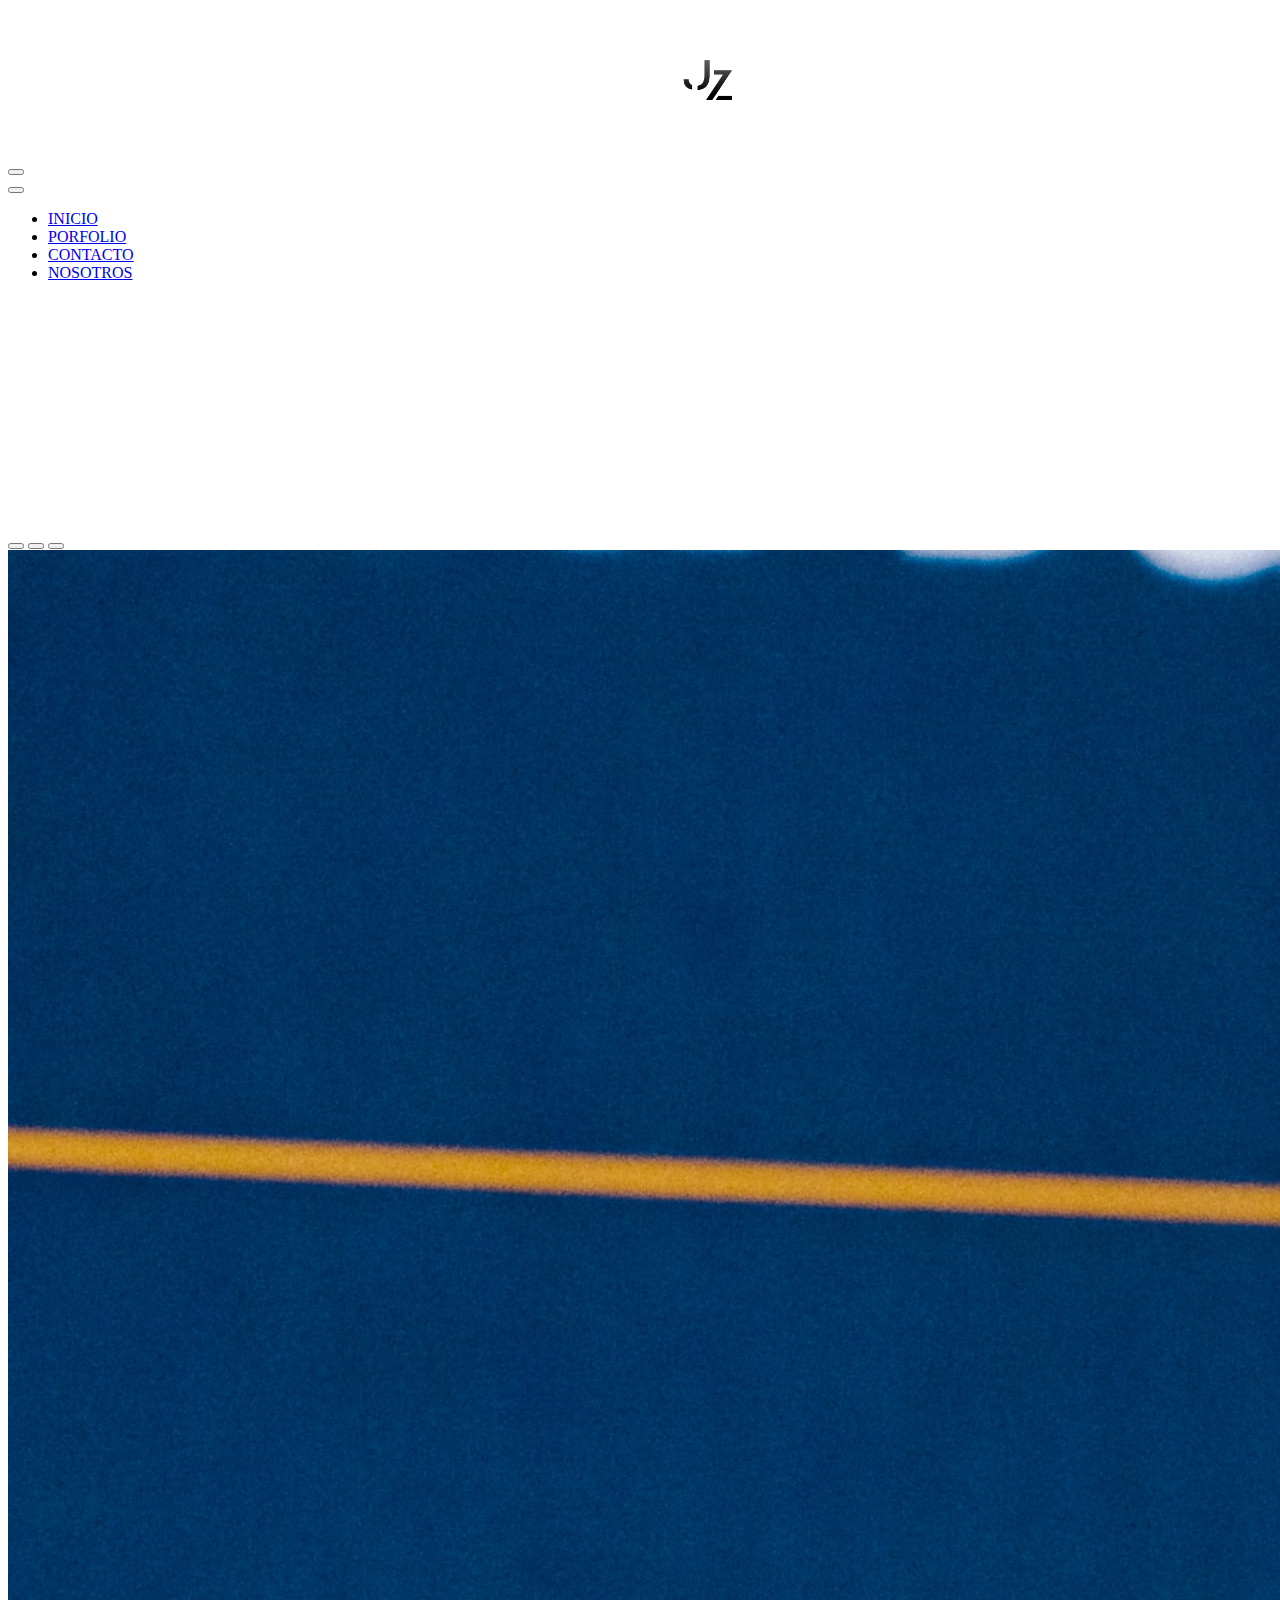
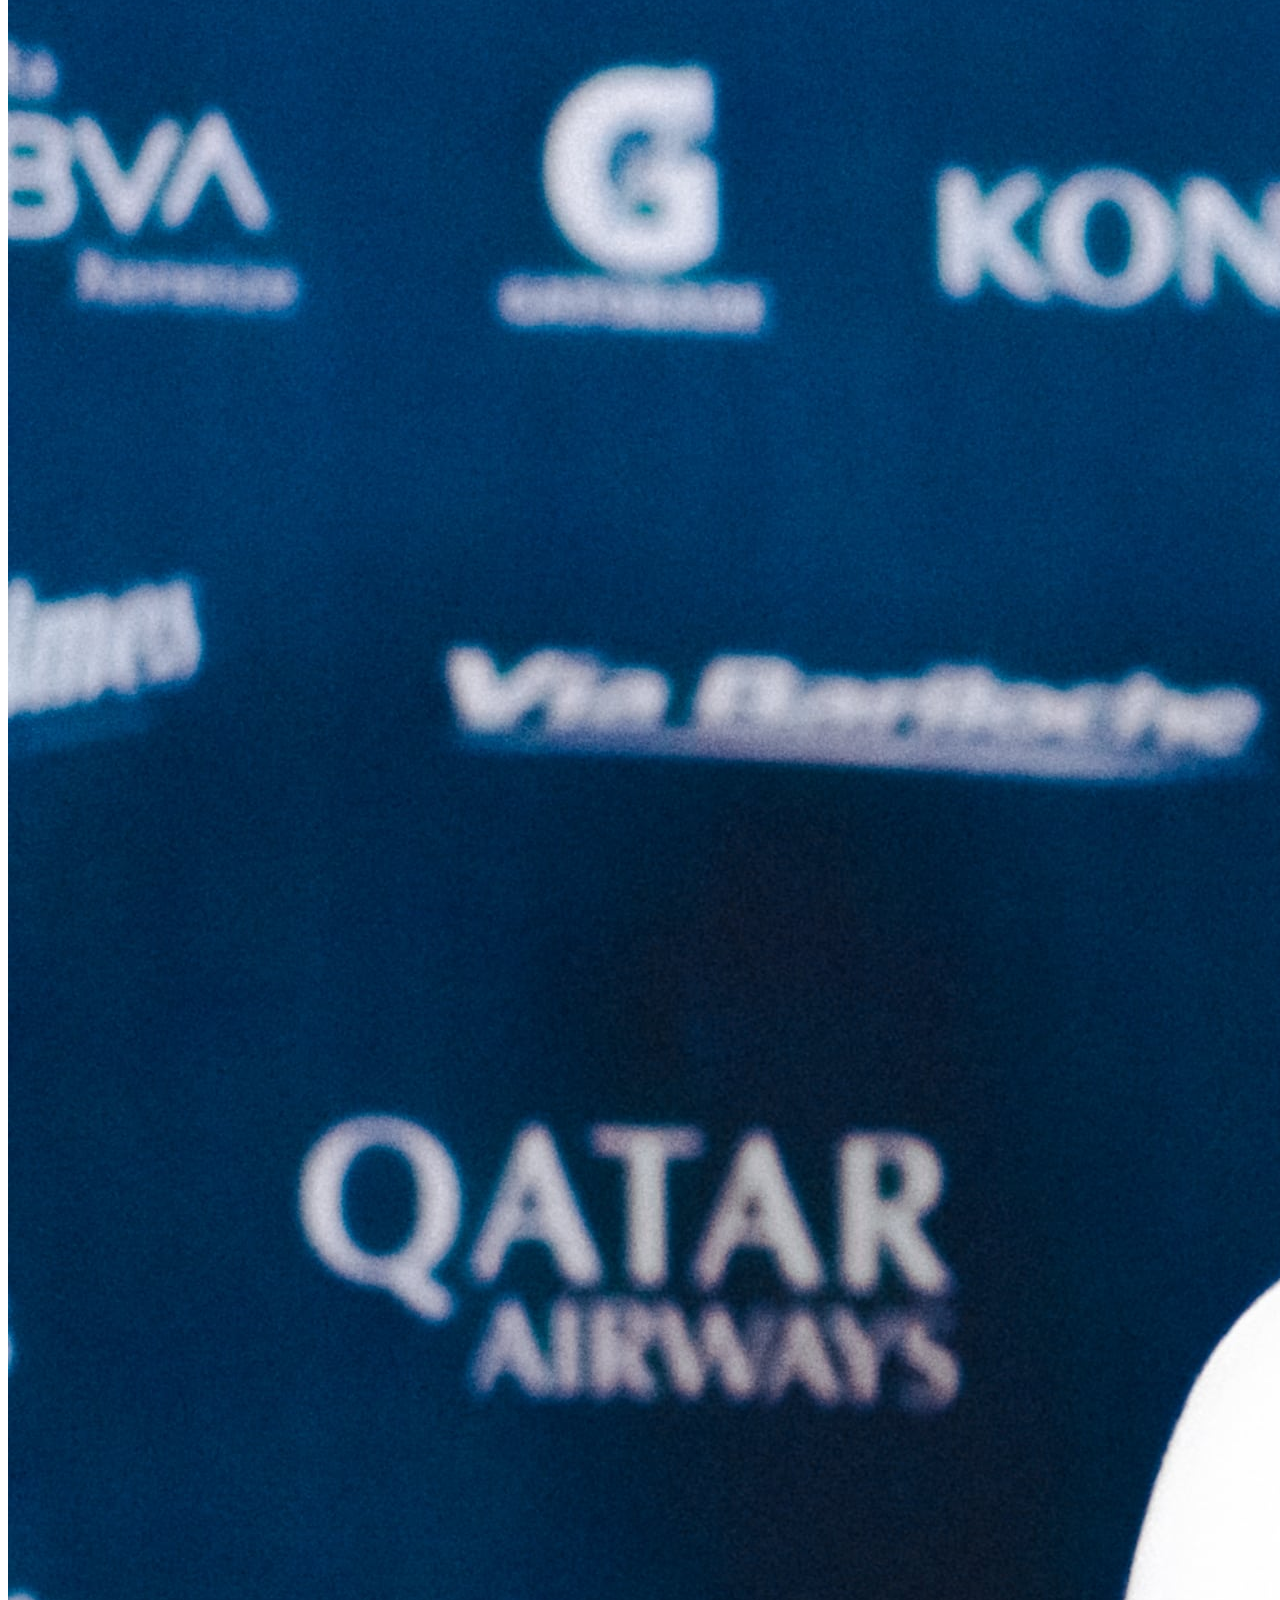
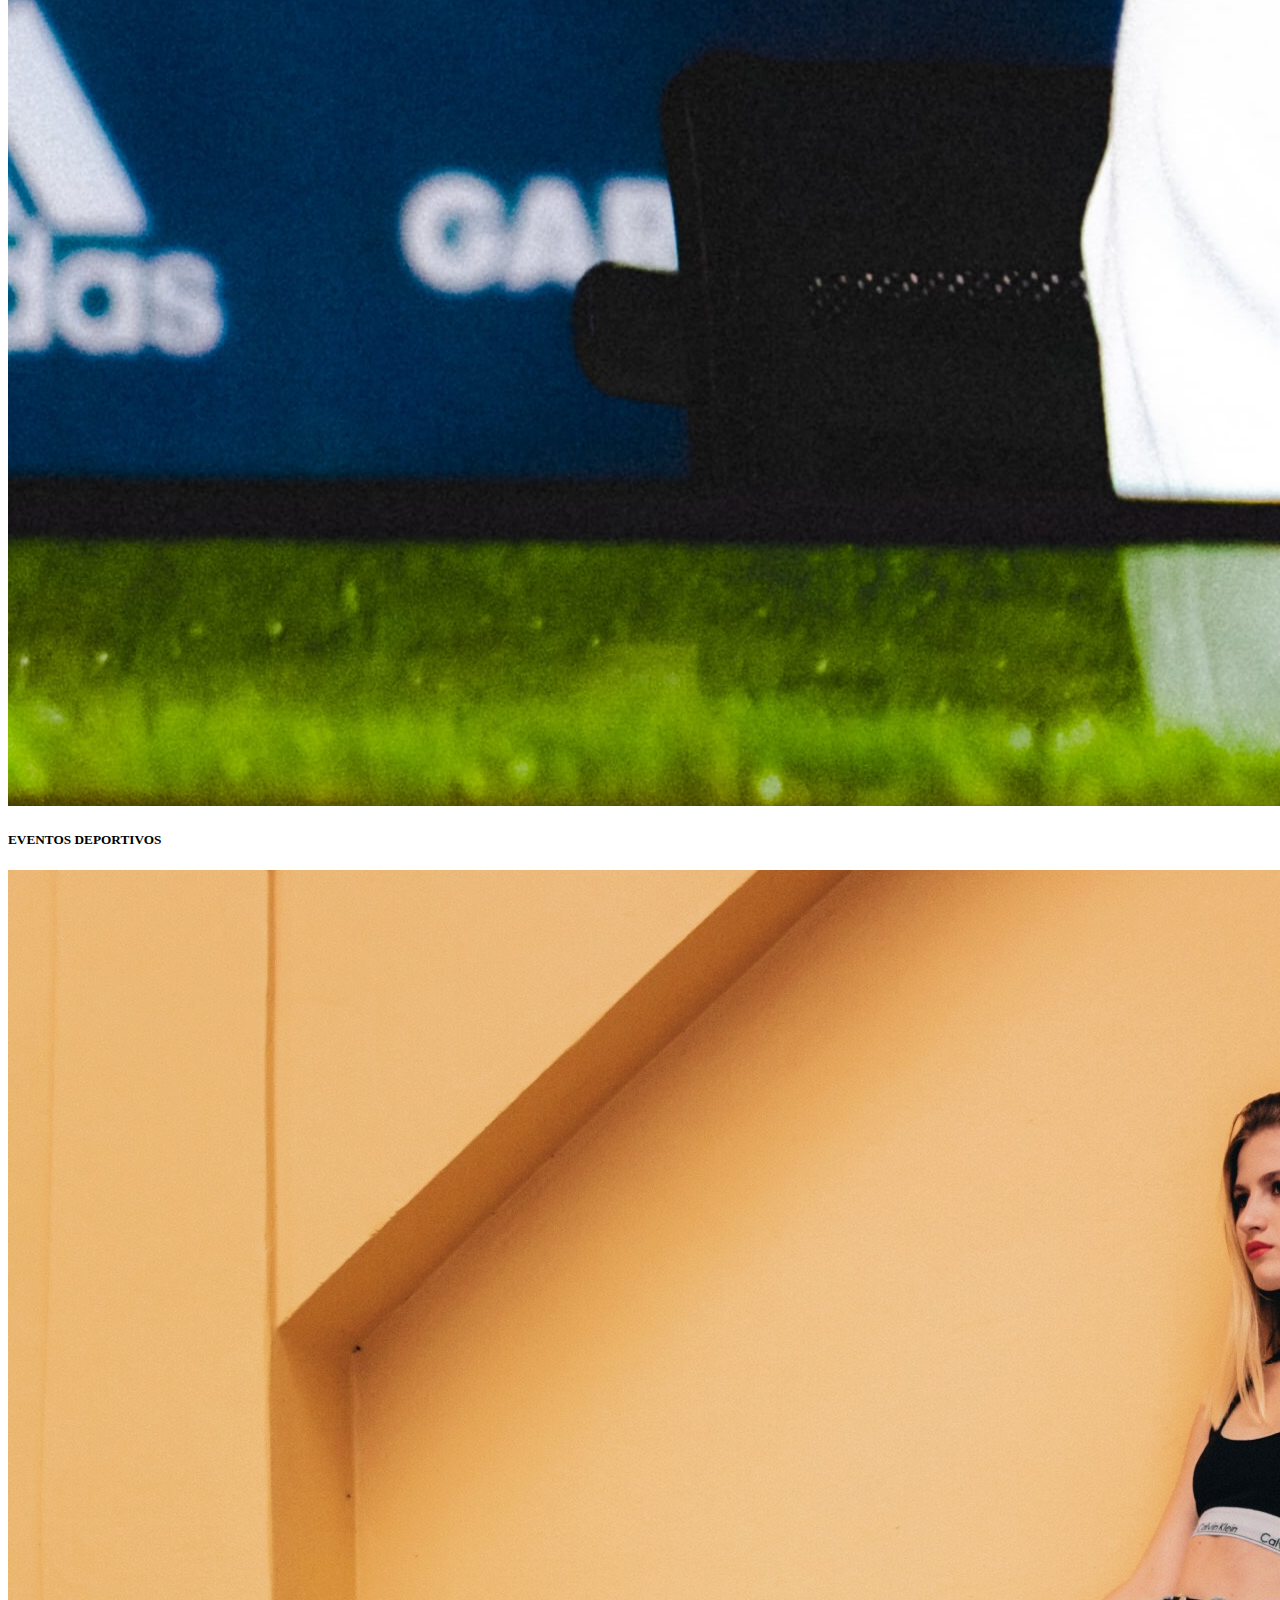
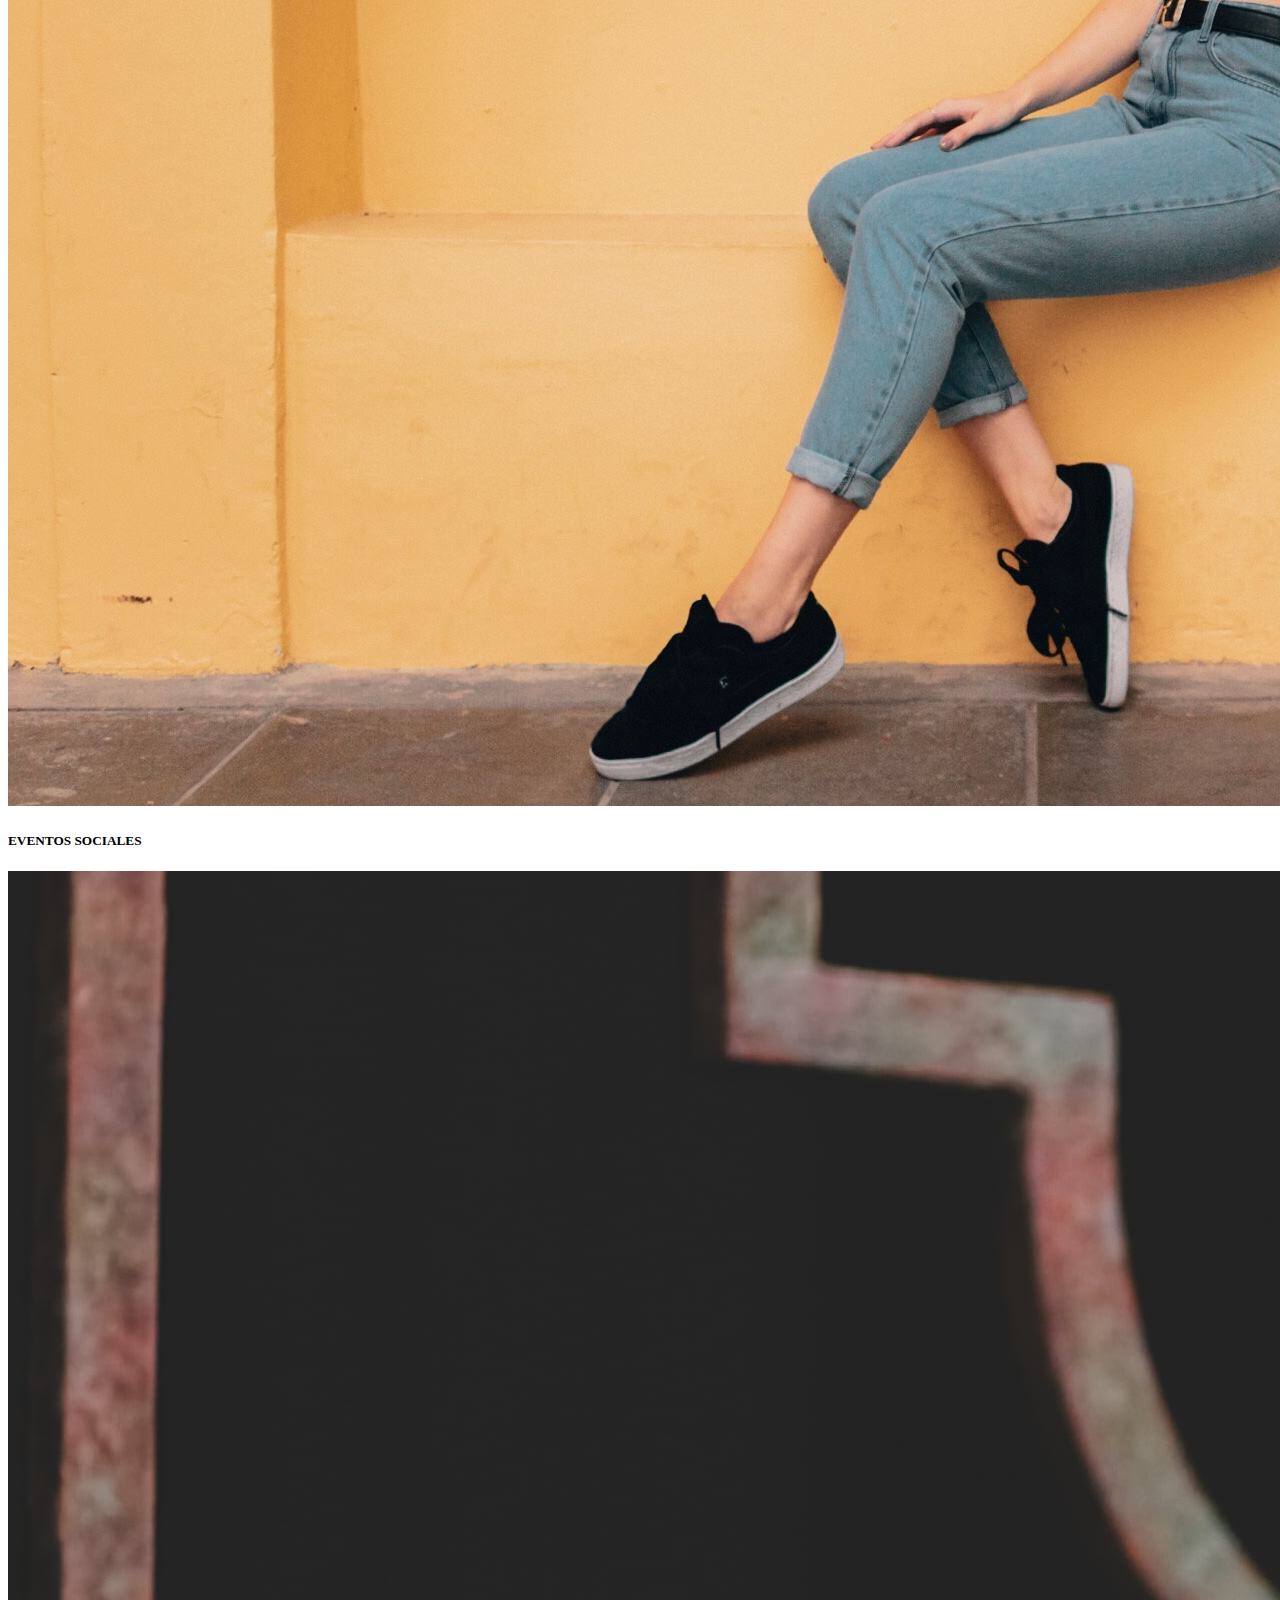
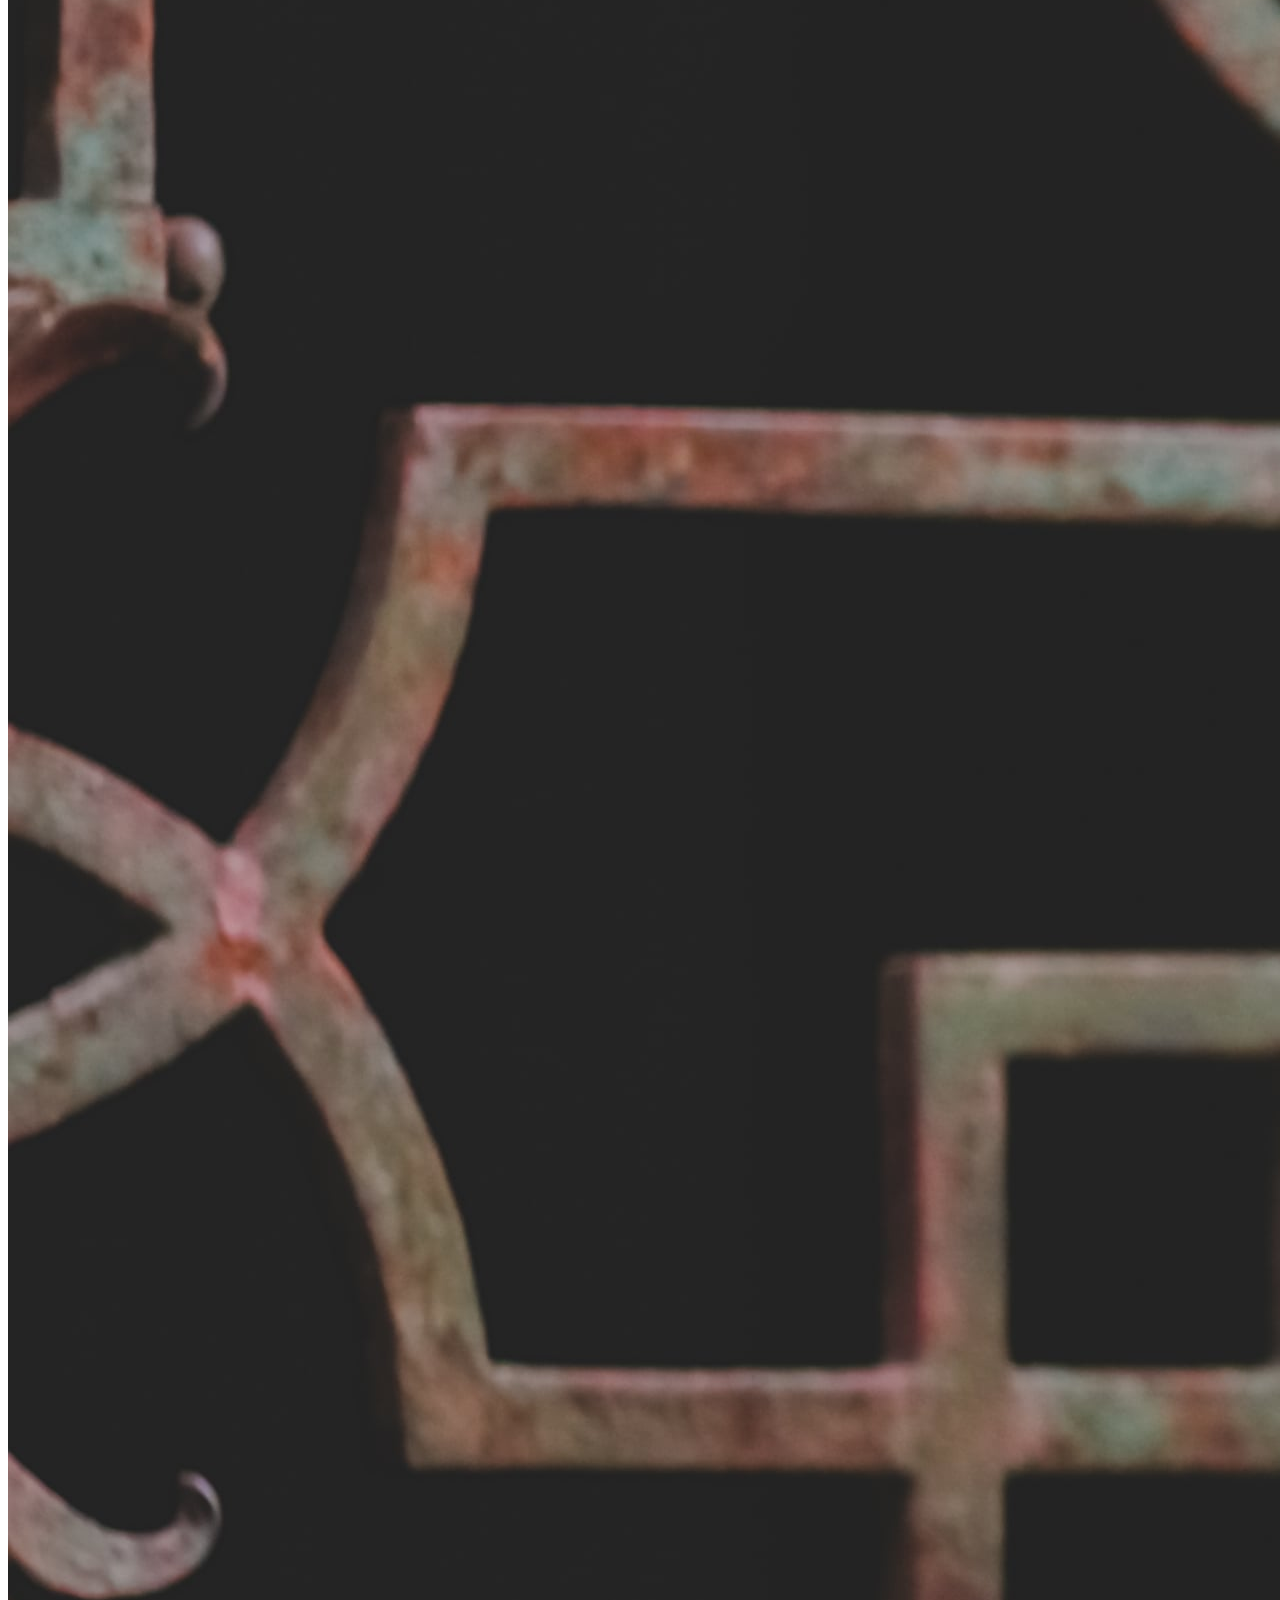
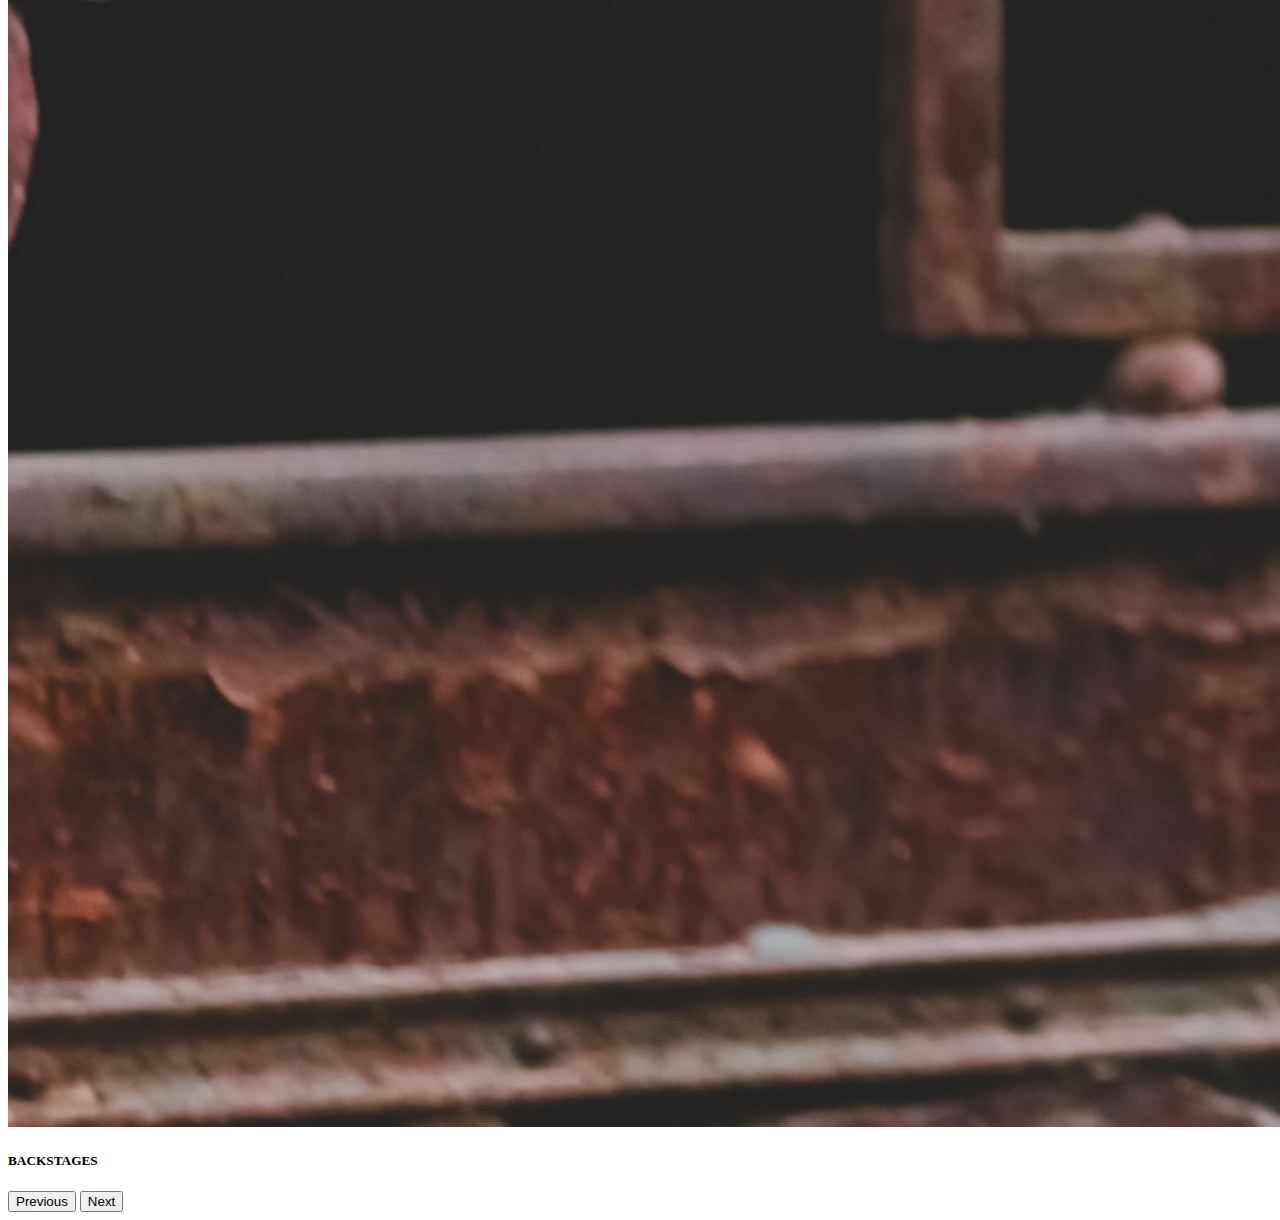
<file: views/portfolio.html>
<!DOCTYPE html>
<html lang="en">
<head>
    <meta charset="UTF-8">
    <meta http-equiv="X-UA-Compatible" content="IE=edge">
    <meta name="viewport" content="width=device-width, initial-scale=1.0">
    <title>JUAN ZARAGOZA PH</title>
    <link rel="stylesheet" href="../css/estilo.css"> 
    <link href="https://cdn.jsdelivr.net/npm/bootstrap@5.1.0/dist/css/bootstrap.min.css" rel="stylesheet" integrity="sha384-KyZXEAg3QhqLMpG8r+8fhAXLRk2vvoC2f3B09zVXn8CA5QIVfZOJ3BCsw2P0p/We" crossorigin="anonymous">  
    <script src="https://cdn.jsdelivr.net/npm/bootstrap@5.1.0/dist/js/bootstrap.bundle.min.js" integrity="sha384-U1DAWAznBHeqEIlVSCgzq+c9gqGAJn5c/t99JyeKa9xxaYpSvHU5awsuZVVFIhvj" crossorigin="anonymous"></script>
    <link rel="stylesheet" href="https://cdnjs.cloudflare.com/ajax/libs/animate.css/4.1.1/animate.min.css"/>
    <script src="https://code.jquery.com/jquery-3.5.1.slim.min.js" integrity="sha384-DfXdz2htPH0lsSSs5nCTpuj/zy4C+OGpamoFVy38MVBnE+IbbVYUew+OrCXaRkfj" crossorigin="anonymous"></script>
</head>
<body>
  <div class="contenedor">
    <header class="header">
        <nav class="navbar navbar-light fixed-top scrolling-navbar">
            <div class="container-fluid">
              <a class="navbar-brand" href="../index.html"> <img src="../assets/img/milogo.png" width="150" height="150" class="logoNav" ></a>
                <button class="navbar-toggler" type="button" data-bs-toggle="offcanvas" data-bs-target="#offcanvasNavbar" aria-controls="offcanvasNavbar">
                  <span class="navbar-toggler-icon"></span>
                </button>
                <div class="offcanvas offcanvas-end" tabindex="-1" id="offcanvasNavbar" aria-labelledby="offcanvasNavbarLabel">
                  <div class="offcanvas-header">
                   <button type="button" class="btn-close text-reset" data-bs-dismiss="offcanvas" aria-label="Close"></button>
                  </div>
                    <div class="offcanvas-body">
                      <ul class="navbar-nav justify-content-end flex-grow-1 pe-3">
                         <li class="nav-item">
                          <a class="nav-link active" aria-current="page" href="../index.html">INICIO</a>
                          </li>
                            <li class="nav-item">
                              <a class="nav-link" href="portfolio.html">PORFOLIO</a>
                            </li>
                                <li class="nav-item">
                                  <a class="nav-link" href="../views/contacto.html">CONTACTO</a>
                                </li>
                                    <li class="nav-item">
                                      <a class="nav-link" href="../views/nosotros.html">NOSOTROS</a>
                                    </li>
                            
                                
              
                </div>
                    </div>
                        </div>
                    </nav>
  <!--INICIO CARRUSEL-->
    <div id="carouselExampleDark" class="carousel carousel-dark slide" data-bs-ride="carousel" style="margin-top: 250px;">
             <div class="carousel-indicators">
                <button type="button" data-bs-target="#carouselExampleDark" data-bs-slide-to="0" class="active" aria-current="true" aria-label="Slide 1"></button>
                    <button type="button" data-bs-target="#carouselExampleDark" data-bs-slide-to="1" aria-label="Slide 2"></button>
                        <button type="button" data-bs-target="#carouselExampleDark" data-bs-slide-to="2" aria-label="Slide 3"></button>
                            </div>
                                <div class="carousel-inner">
                                    <div class="carousel-item active" data-bs-interval="10000">
                                        <img src="../assets/img/portfolio1.jpg" class="d-block w-100" alt="...">
                                            <div class="carousel-caption d-none d-md-block">
                                                <h5>EVENTOS DEPORTIVOS</h5>
                                            </div>
                                 </div>
                                                <div class="carousel-item" data-bs-interval="2000">
                                                    <img src="../assets/img/portfolio2.JPG" class="d-block w-100" alt="...">
                                                        <div class="carousel-caption d-none d-md-block">
                                                            <h5>EVENTOS SOCIALES</h5>
                                                        </div>
                                                 </div>
                                                                <div class="carousel-item">
                                                                    <img src="../assets/img/portfolio3.jpg" class="d-block w-100" alt="...">
                                                                        <div class="carousel-caption d-none d-md-block">
                                                                            <h5>BACKSTAGES</h5>
                                                                         </div>
                                                                    </div>
                            </div>
                                                                            <button class="carousel-control-prev" type="button" data-bs-target="#carouselExampleDark" data-bs-slide="prev">
                                                                                 <span class="carousel-control-prev-icon" aria-hidden="true"></span>
                                                                                     <span class="visually-hidden">Previous</span>
                                                                                        </button>
                                                                                            <button class="carousel-control-next" type="button" data-bs-target="#carouselExampleDark" data-bs-slide="next">
                                                                                                <span class="carousel-control-next-icon" aria-hidden="true"></span>
                                                                                                     <span class="visually-hidden">Next</span>
                            </button>
                          </div>
    <!--FINAL CARRUSEL-->
</file>
<file: css/estilo.css>
.carruselImg {
    width: 100%;
    
    
}

.logoNav {
    margin-left: 630px;
    display: flex;
}


header {
    background-color: transparent !important
}

nav {
    background-color: transparent !important
}

.divIcon {
    background-color: grey;
    display: flex;
}

.camaraImg {
    
    
    left: 250px;
    position: relative;
    
}

.videoImg {
    
    
    left: -190px;
    position: relative;

}

.webImg {
    top: -440px ;
    left: 290px;
    position: relative;

}

.camaraTxt {
    top: 80px;
    left: -140px;
    position: relative;

}

.videoTxt {
    top: -370px;
    left: 370px;
    position: relative;

}


.webTxt {
    top: -820px;
    left: 770px;
    position: relative;

}

.contenedor {
    width: 100%;
    height: 95%;
    margin: 0;

}

.formularioIni{
    position: relative;
    top: -900px;
}

.botonCont {
    position: relative;
    top: -900px;
    left: 630px;
}


.logoNos {
    margin-left: 630px;
    display: flex;
}

article {
    position: relative;
    top: 200px;
}

.footerIni {
    background-color: rgb(165, 165, 165);
    position: relative;
    top: -600px;
    font-family: 'Gill Sans', 'Gill Sans MT', Calibri, 'Trebuchet MS', sans-serif;
    text-align: center;

}
</file>
